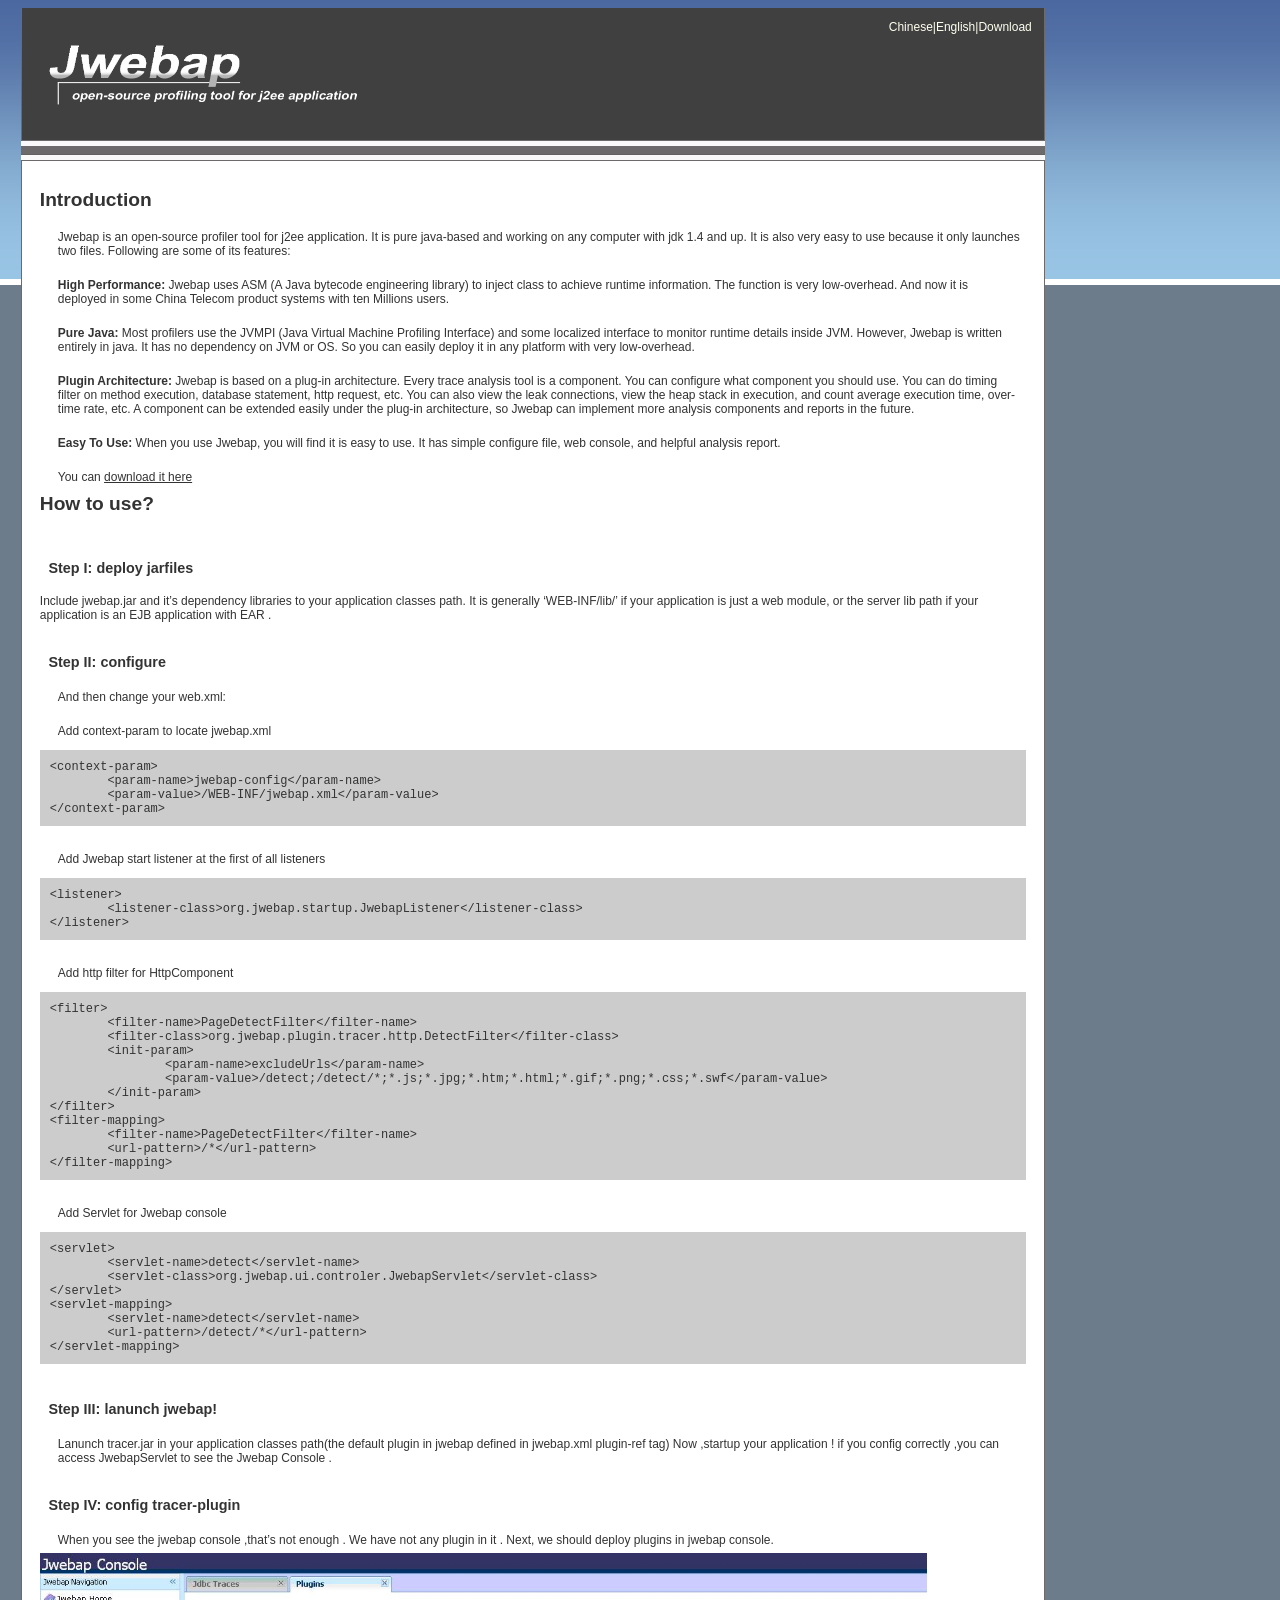
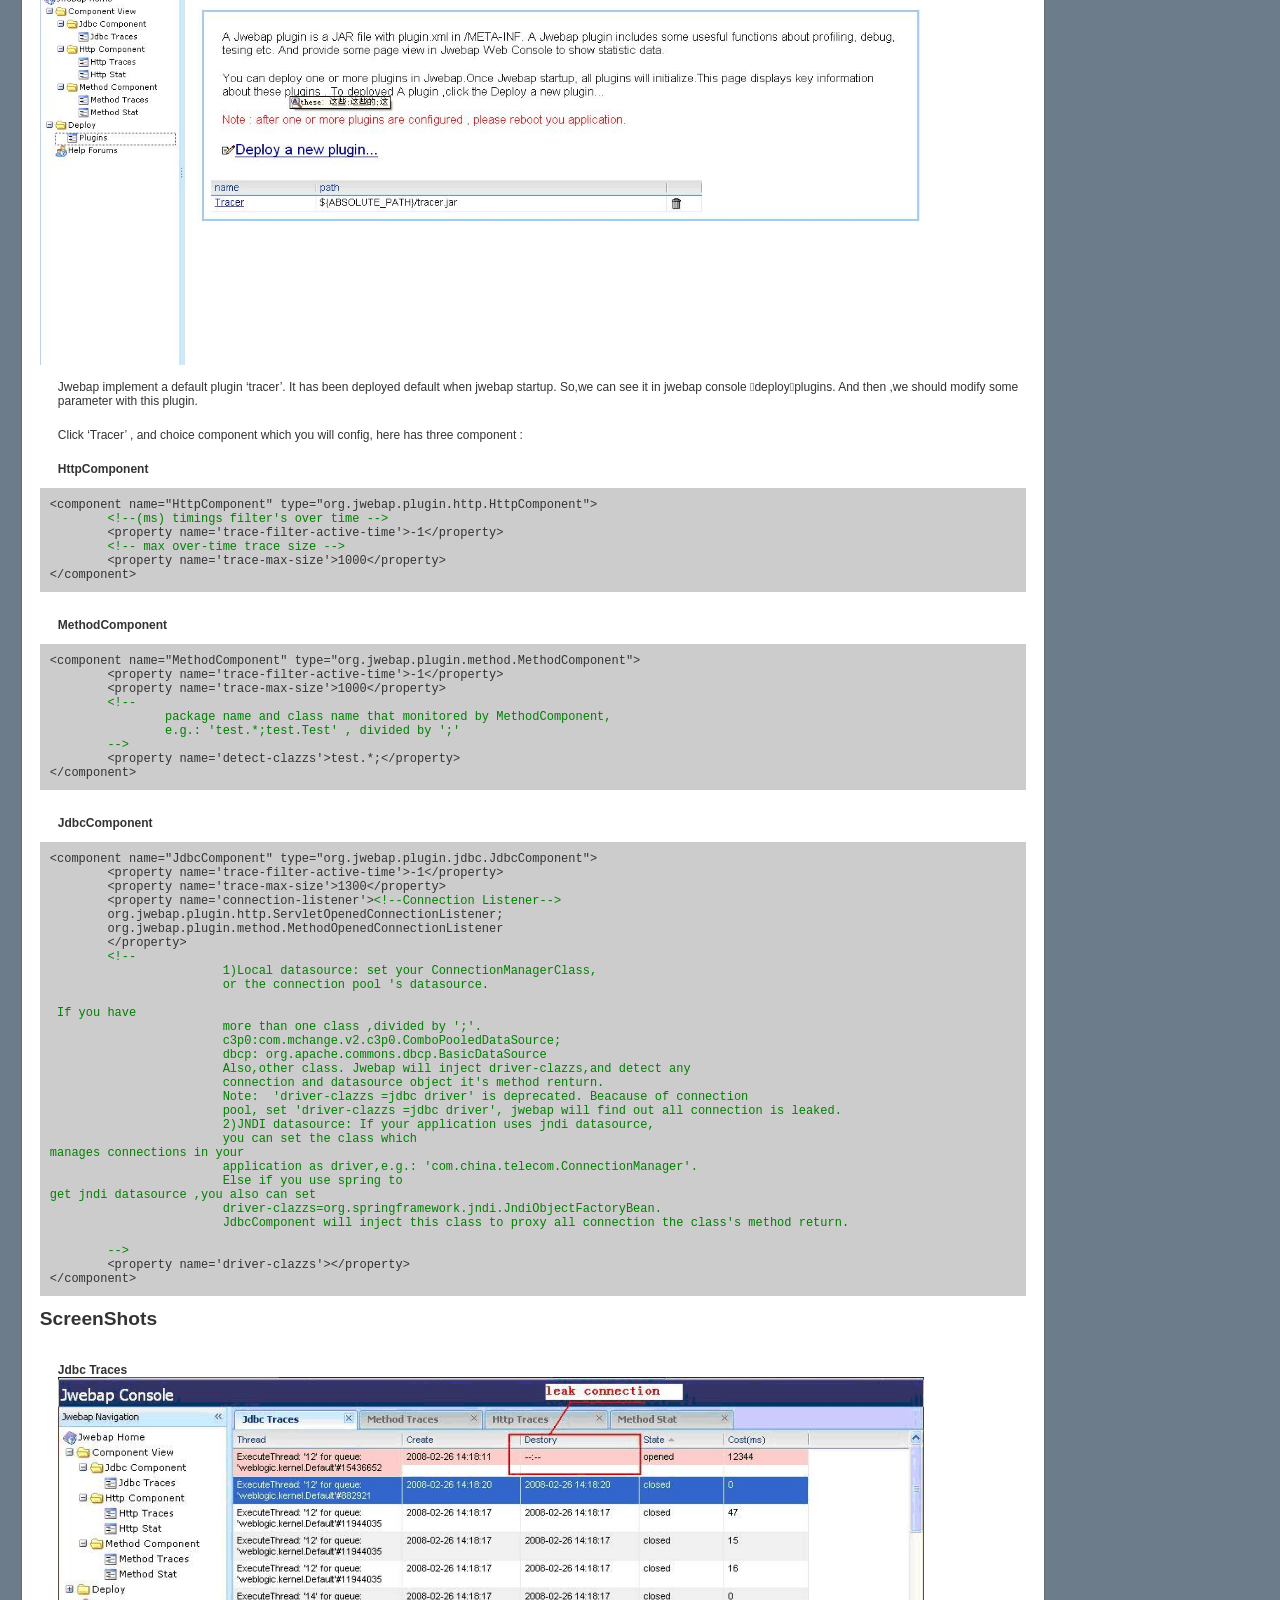
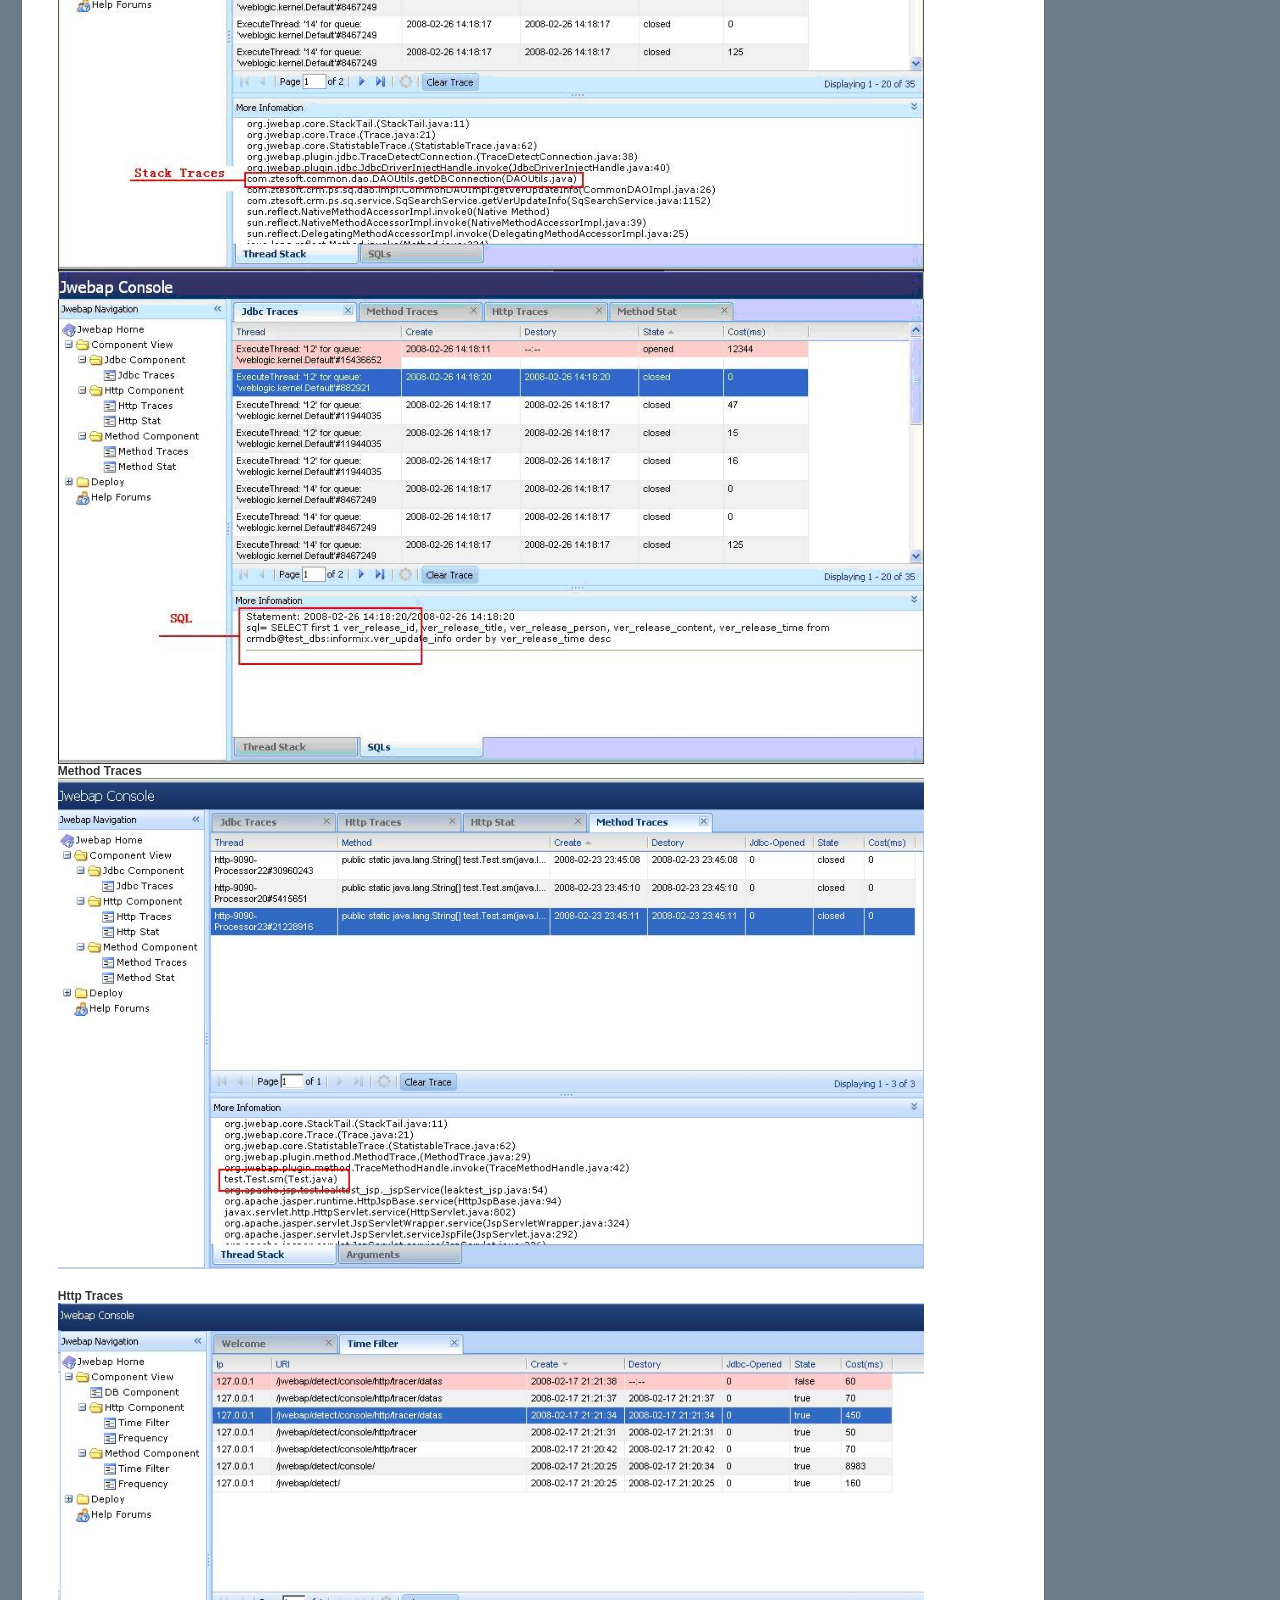
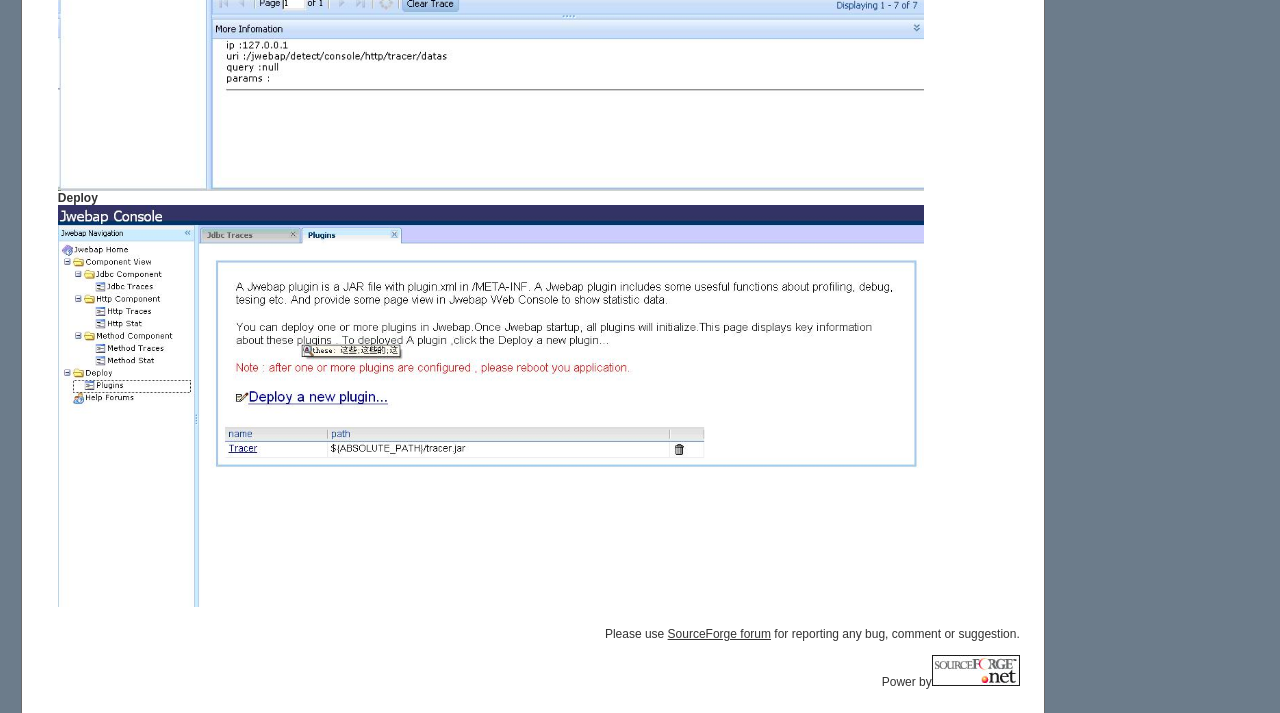
<file: comment/web site/index.html>
<!DOCTYPE html PUBLIC "-//W3C//DTD XHTML 1.0 Transitional//EN" "http://www.w3.org/TR/xhtml1/DTD/xhtml1-transitional.dtd">

<html>
<head>
<title>Jwebap</title>
<meta http-equiv="Content-Type" content="text/html; charset=utf-8" />
<link rel="stylesheet" href="css/styles.css" />
</head>
<body>

<div id="conteneur">


<div id="header">
<img  width="350px" height="100px"  src="images/Logo.png" style="float:left"/> 
<div id="link" align="right" >
<a href='index_zh.html'>Chinese</a>|<a href='index.html'>English</a>|<a href="http://sourceforge.net/project/showfiles.php?group_id=210919">Download</a>
</div>

</div>

<div id="haut"></div>

<div id="centre">
<h1>Introduction</h1>
<p>
Jwebap is an open-source profiler tool for j2ee application. It is pure java-based and working on any computer with jdk 1.4 and up. It is also very easy to use because it only launches two files. Following are some of its features:
</p>
<p>
<br/>
<strong>High Performance:</strong> Jwebap uses ASM (A Java bytecode engineering library) to inject class to achieve runtime information. The function is very low-overhead.And now it is deployed in some China Telecom product systems with ten Millions users.
</p>
<p>
<br/>
<strong>Pure Java:</strong> Most profilers use the JVMPI (Java Virtual Machine Profiling Interface) and some localized interface to monitor runtime details inside JVM. However, Jwebap is written entirely in java. It has no dependency on JVM or OS. So you can easily deploy it in any platform with very low-overhead.
</p>
<p>
<br/>
<strong>Plugin Architecture:</strong> Jwebap is based on a plug-in architecture. Every trace analysis tool is a component. You can configure what component you should use. You can do timing filter on method execution, database statement, http request, etc. You can also view the leak connections, view the heap stack in execution, and count average execution time, over-time rate, etc. A component can be extended easily under the plug-in architecture, so Jwebap can implement more analysis components and reports in the future.
</p>
<p>
<br/>
<strong>Easy To Use:</strong> When you use Jwebap, you will find it is easy to use. It has simple configure file, web console, and helpful analysis report.
</p>
<p>
<br/>
You can <a href="http://sourceforge.net/project/showfiles.php?group_id=210919" style='text-decoration:underline;'>download it here</a>
</p>
<h1>How to use?</h1>
<p>
<br/>
<h2>Step I: 	deploy jarfiles</h2>
<br/>
Include jwebap.jar and it’s dependency libraries to your application classes path. It is generally ‘WEB-INF/lib/’ if your application is just a web module, or the server lib path if your application is an EJB application with EAR .
</p>
<p>
<br/>
<h2>Step II:		configure</h2>
</p>
<p>
<br/>
And then change your web.xml:
</p>
<p>
<br/>Add context-param to locate jwebap.xml
</p>
<pre>
&lt;context-param&gt;
	&lt;param-name&gt;jwebap-config&lt;/param-name&gt;
	&lt;param-value&gt;/WEB-INF/jwebap.xml&lt;/param-value&gt;
&lt;/context-param&gt;
</pre>
<p>
<br/>Add Jwebap start listener at the first of all listeners
</p>
<pre>
&lt;listener&gt;	
	&lt;listener-class&gt;org.jwebap.startup.JwebapListener&lt;/listener-class&gt;	
&lt;/listener&gt;
</pre>
<p>
<br/>Add http filter for HttpComponent
</p>
<pre>
&lt;filter&gt;
	&lt;filter-name&gt;PageDetectFilter&lt;/filter-name&gt;
	&lt;filter-class&gt;org.jwebap.plugin.tracer.http.DetectFilter&lt;/filter-class&gt;
	&lt;init-param&gt;
		&lt;param-name&gt;excludeUrls&lt;/param-name&gt;
		&lt;param-value&gt;/detect;/detect/*;*.js;*.jpg;*.htm;*.html;*.gif;*.png;*.css;*.swf&lt;/param-value&gt;
	&lt;/init-param&gt;
&lt;/filter&gt;
&lt;filter-mapping&gt;
	&lt;filter-name&gt;PageDetectFilter&lt;/filter-name&gt;
	&lt;url-pattern&gt;/*&lt;/url-pattern&gt;
&lt;/filter-mapping&gt;
</pre>
<p>
<br/>Add Servlet for Jwebap console
</p>
<pre>
&lt;servlet&gt;
	&lt;servlet-name&gt;detect&lt;/servlet-name&gt;
	&lt;servlet-class&gt;org.jwebap.ui.controler.JwebapServlet&lt;/servlet-class&gt;	
&lt;/servlet&gt;
&lt;servlet-mapping&gt;
	&lt;servlet-name&gt;detect&lt;/servlet-name&gt;
	&lt;url-pattern&gt;/detect/*&lt;/url-pattern&gt;
&lt;/servlet-mapping&gt;
</pre>

<p>
<br/>
<h2>Step III:	lanunch jwebap!</h2>
</p>
<p>
<br/>
Lanunch tracer.jar in your application classes path(the default plugin in jwebap defined in jwebap.xml plugin-ref tag) Now ,startup your application ! if you config correctly ,you can access JwebapServlet to see the Jwebap Console .
</p> 
<p>
<br/>
<h2>Step IV:	config tracer-plugin</h2>
</p>
<p>
<br/>
When you see the jwebap console ,that’s not enough . We have not any plugin in it . Next, we should deploy plugins in jwebap console.
</p>
<a href='images/deploy.jpg'><img src='images/deploy.jpg' class='screenshot'/></a>
<p>
<br/>
Jwebap implement a default plugin ‘tracer’. It has been deployed default when jwebap startup. So,we can see it in jwebap console deployplugins. And then ,we should modify some parameter with this plugin.
</p>
<p>
<br/>
Click ‘Tracer’ , and choice component which you will config, here has three component :
</p>

<p>
<br/><strong>HttpComponent</strong>
</p>
<pre>
&lt;component name="HttpComponent" type="org.jwebap.plugin.http.HttpComponent"&gt;
	<font color=green>&lt;!--(ms) timings filter's over time --&gt;</font>
	&lt;property name='trace-filter-active-time'&gt;-1&lt;/property&gt;
	<font color=green>&lt;!-- max over-time trace size --&gt;</font>
	&lt;property name='trace-max-size'&gt;1000&lt;/property&gt;
&lt;/component&gt;
</pre>

<p>
<br/><strong>MethodComponent</strong>
</p>
<pre>
&lt;component name="MethodComponent" type="org.jwebap.plugin.method.MethodComponent"&gt;
	&lt;property name='trace-filter-active-time'&gt;-1&lt;/property&gt;
	&lt;property name='trace-max-size'&gt;1000&lt;/property&gt;
	<font color=green>&lt;!--
		package name and class name that monitored by MethodComponent,
		e.g.: 'test.*;test.Test' , divided by ';'
	--&gt;</font>
	&lt;property name='detect-clazzs'&gt;test.*;&lt;/property&gt;
&lt;/component&gt;
</pre>

<p>
<br/><strong>JdbcComponent</strong>
</p>
<pre>
&lt;component name="JdbcComponent" type="org.jwebap.plugin.jdbc.JdbcComponent"&gt;
	&lt;property name='trace-filter-active-time'&gt;-1&lt;/property&gt;
	&lt;property name='trace-max-size'&gt;1300&lt;/property&gt;
	&lt;property name='connection-listener'&gt;<font color=green>&lt;!--Connection Listener--&gt;</font>
	org.jwebap.plugin.http.ServletOpenedConnectionListener;
	org.jwebap.plugin.method.MethodOpenedConnectionListener
	&lt;/property&gt;
	<font color=green>&lt;!--
			1)Local datasource: set your ConnectionManagerClass,
			or the connection pool 's datasource.  If you have 
			more than one class ,divided by ';'.
			c3p0:com.mchange.v2.c3p0.ComboPooledDataSource; 
			dbcp: org.apache.commons.dbcp.BasicDataSource
			Also,other class. Jwebap will inject driver-clazzs,and detect any 
			connection and datasource object it's method renturn.
			Note:  'driver-clazzs =jdbc driver' is deprecated. Beacause of connection
			pool, set 'driver-clazzs =jdbc driver', jwebap will find out all connection is leaked.
			2)JNDI datasource: If your application uses jndi datasource,
			you can set the class which manages connections in your 
			application as driver,e.g.: 'com.china.telecom.ConnectionManager'.
			Else if you use spring to get jndi datasource ,you also can set 
			driver-clazzs=org.springframework.jndi.JndiObjectFactoryBean.
			JdbcComponent will inject this class to proxy all connection the class's method return.
		
	--&gt;</font>
	&lt;property name='driver-clazzs'&gt;&lt;/property&gt;
&lt;/component&gt;
</pre>

<h1>ScreenShots</h1>
<p>
<br/><strong>Jdbc Traces</strong><br/>
<a href='images/jwebap-jdbc-1.jpg'><img src='images/jwebap-jdbc-1.jpg' class='screenshot' /></a>
<a href='images/jwebap-jdbc-2.jpg'><img src='images/jwebap-jdbc-2.jpg' class='screenshot' /></a>

<br/><strong>Method Traces</strong><br/>
<a href='images/jwebap-method.jpg'><img src='images/jwebap-method.jpg' class='screenshot'/></a>
<p>

<br/><strong>Http Traces</strong><br/>
<a href='images/jwebap-http.jpg'><img src='images/jwebap-http.jpg' class='screenshot' /></a>

<br/><strong>Deploy</strong><br/>
<a href='images/deploy.jpg'><img src='images/deploy.jpg' class='screenshot' /></a>

<p align=right>
<br>
Please use
<a href="http://sourceforge.net/forum/?group_id=210919">SourceForge forum</a>
for reporting any bug, comment or suggestion.
<br/><br/>
Power by<a target="_blank" href="http://sourceforge.net" target="_blank"><img src="images/sourceforge.jpg" border="0" /></a>

</p>
</div>

<!--
<div id="pied">java.sizeOf is a project of <a href="http://www.incodice.it">InCodice</a> - Design by <a href="http://nicolas.freezee.org">Nicolas Fafchamps</a></div>
-->
</div>
</body>
</html>
</file>
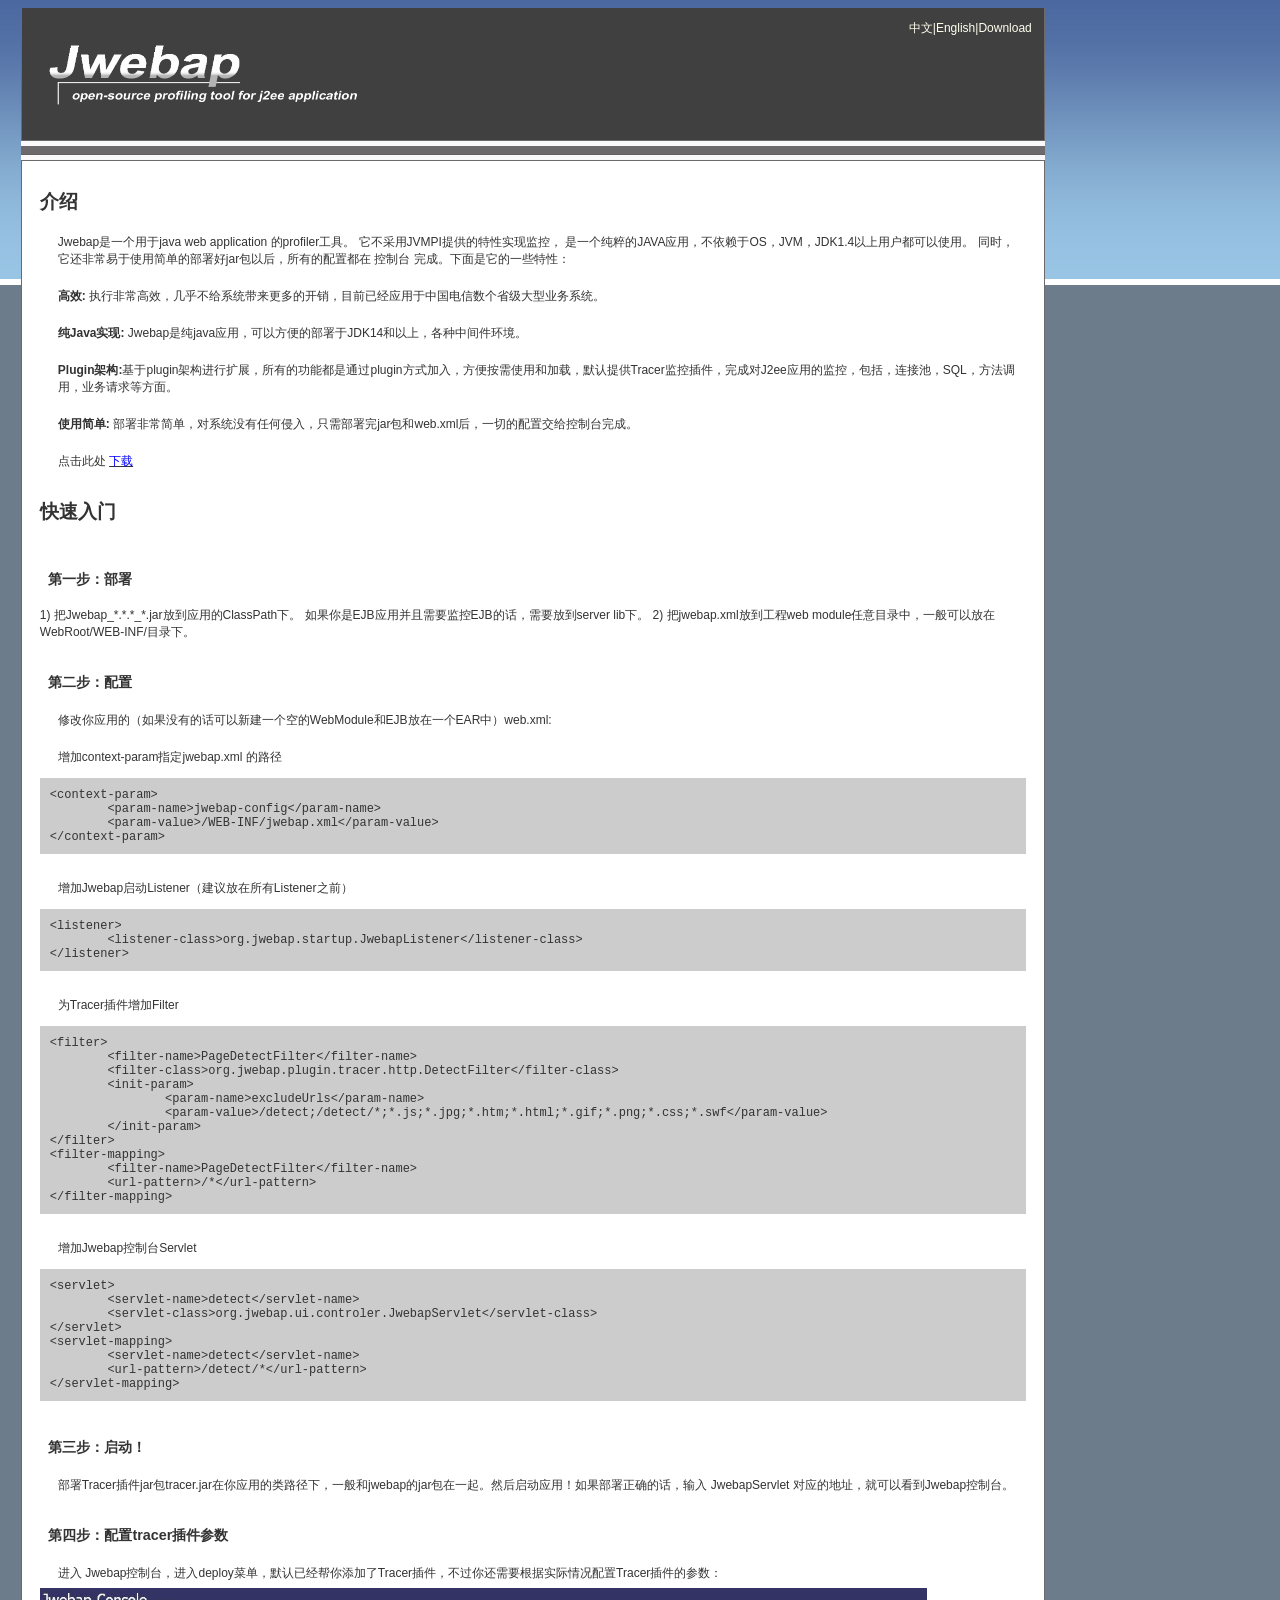
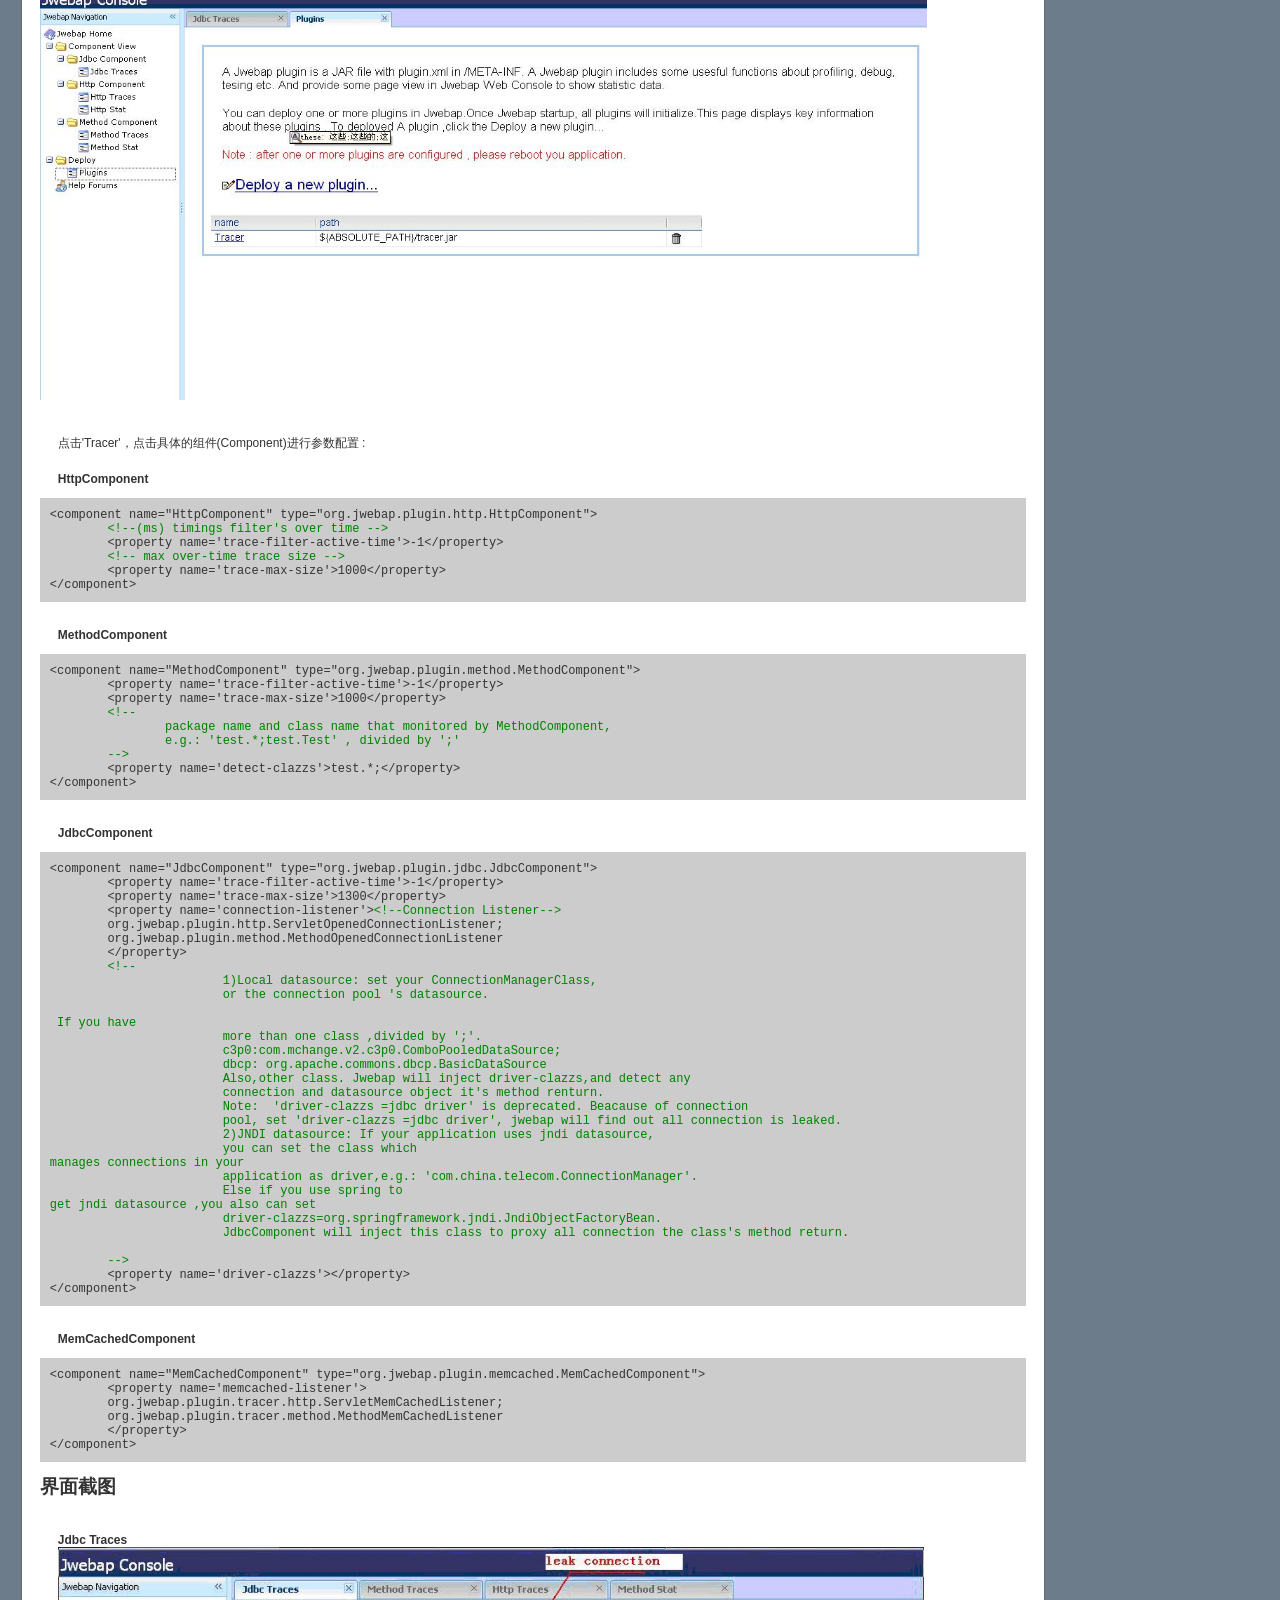
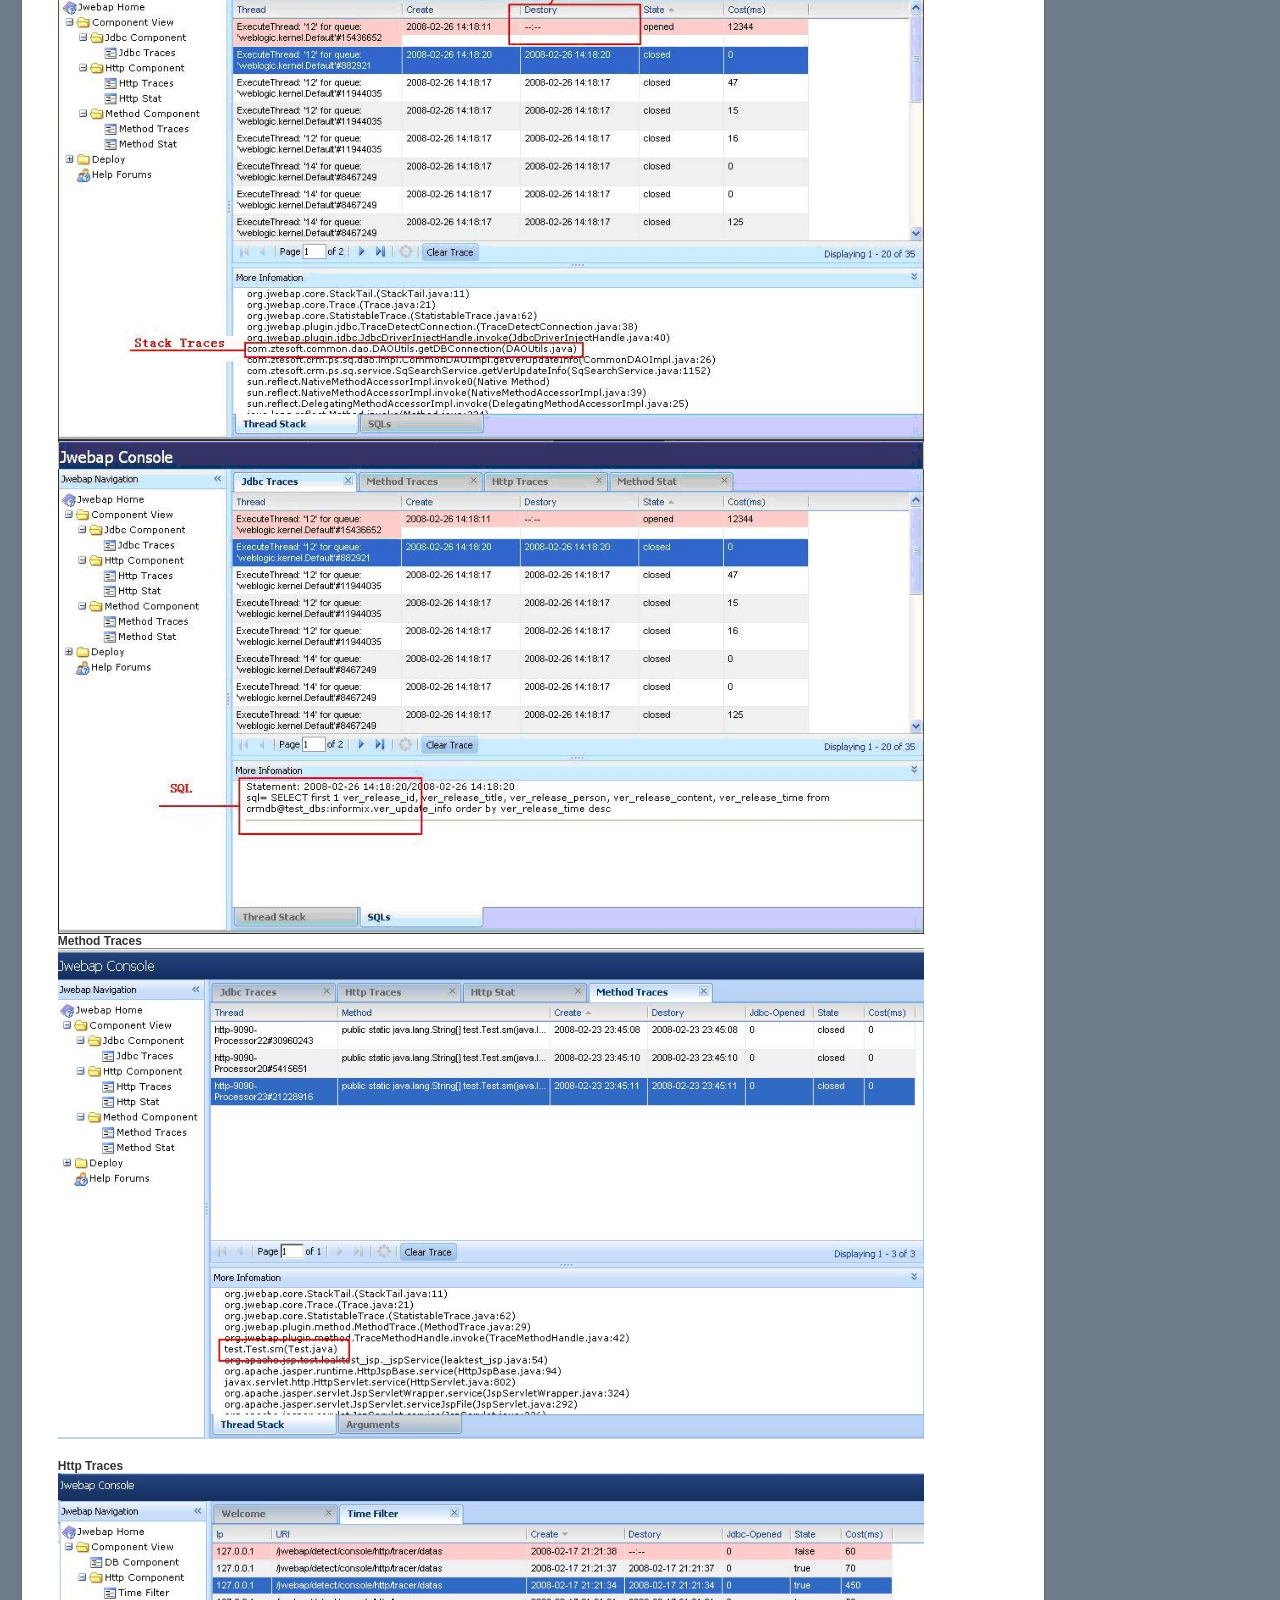
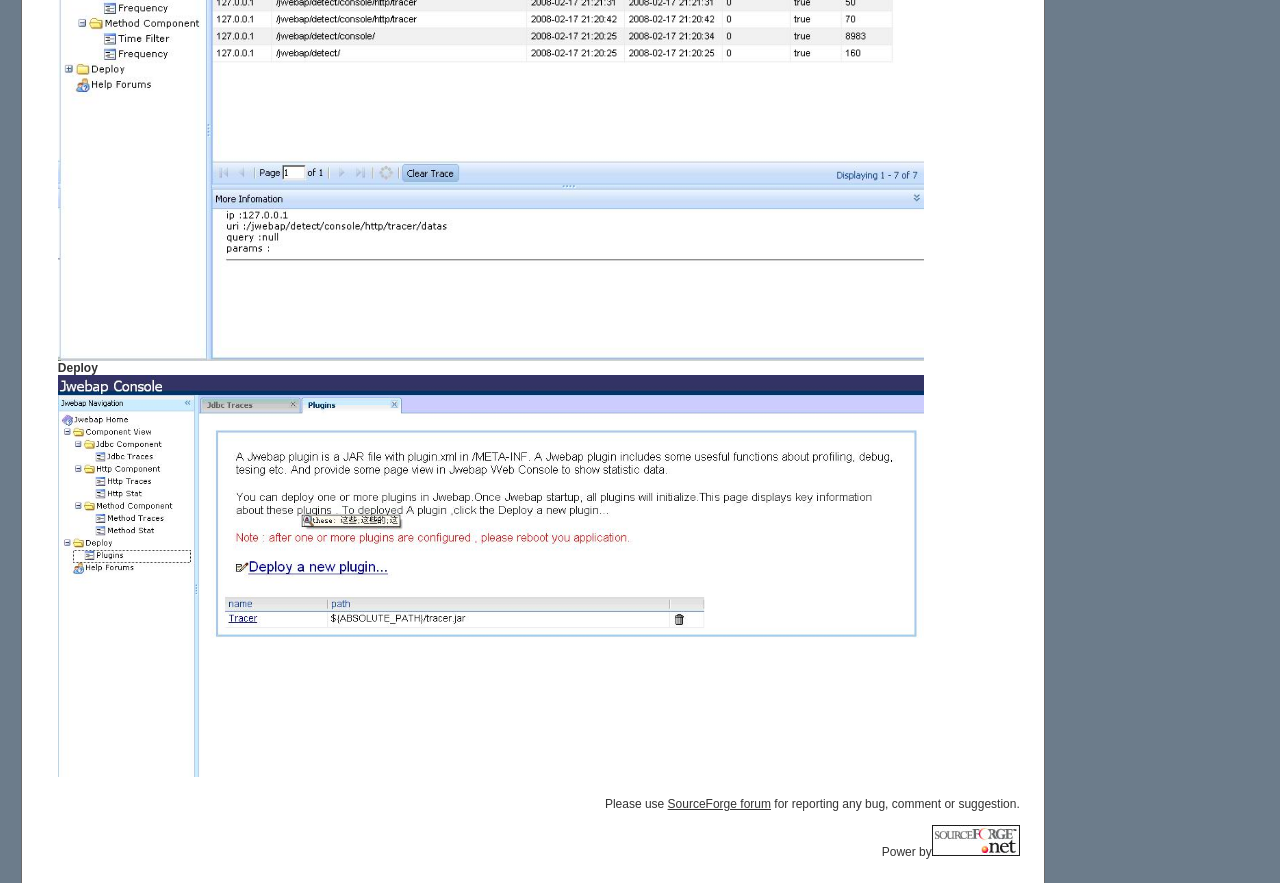
<file: comment/web site/index_zh.html>
<!DOCTYPE html PUBLIC "-//W3C//DTD XHTML 1.0 Transitional//EN" "http://www.w3.org/TR/xhtml1/DTD/xhtml1-transitional.dtd">

<html>
<head>
<title>Jwebap</title>
<meta http-equiv="Content-Type" content="text/html; charset=utf-8" />
<link rel="stylesheet" href="css/styles.css" />
</head>
<body>

<div id="conteneur">


<div id="header">
<img  width="350px" height="100px"  src="images/Logo.png" style="float:left"/> 
<div id="link" align="right" >
<a href='index_zh.html'>中文</a>|<a href='index.html'>English</a>|<a href="http://sourceforge.net/project/showfiles.php?group_id=210919">Download</a>
</div>

</div>

<div id="haut"></div>

<div id="centre">
<h1>介绍</h1>
<p> 
Jwebap是一个用于java web application 的profiler工具。 它不采用JVMPI提供的特性实现监控，
是一个纯粹的JAVA应用，不依赖于OS，JVM，JDK1.4以上用户都可以使用。
同时，它还非常易于使用简单的部署好jar包以后，所有的配置都在控制台完成。下面是它的一些特性：
</p>
<p>
<br/>
<strong>高效:</strong> 
执行非常高效，几乎不给系统带来更多的开销，目前已经应用于中国电信数个省级大型业务系统。
</p>
<p>
<br/>
<strong>纯Java实现:</strong> Jwebap是纯java应用，可以方便的部署于JDK14和以上，各种中间件环境。
</p>
<p>
<br/>
<strong>Plugin架构:</strong>基于plugin架构进行扩展，所有的功能都是通过plugin方式加入，方便按需使用和加载，默认提供Tracer监控插件，完成对J2ee应用的监控，包括，连接池，SQL，方法调用，业务请求等方面。
</p>
<p>
<br/>
<strong>使用简单:</strong> 部署非常简单，对系统没有任何侵入，只需部署完jar包和web.xml后，一切的配置交给控制台完成。
</p>
<p>
<br/>
点击此处 <a href="http://sourceforge.net/project/showfiles.php?group_id=210919" style='text-decoration:underline;'><font color=blue>下载</font></a> 
</p><p>&nbsp;</p>  
   
<h1>快速入门</h1>
<p>
<br/>
<h2>第一步：部署</h2>
<br/> 
1) 把Jwebap_*.*.*_*.jar放到应用的ClassPath下。如果你是EJB应用并且需要监控EJB的话，需要放到server lib下。 
2) 把jwebap.xml放到工程web module任意目录中，一般可以放在WebRoot/WEB-INF/目录下。 
</p>
<p>
<br/>
<h2>第二步：配置</h2>
</p>
<p>
<br/>
修改你应用的（如果没有的话可以新建一个空的WebModule和EJB放在一个EAR中）web.xml:
</p>
<p>
<br/>增加context-param指定jwebap.xml的路径        
</p>
<pre>
&lt;context-param&gt;
	&lt;param-name&gt;jwebap-config&lt;/param-name&gt;
	&lt;param-value&gt;/WEB-INF/jwebap.xml&lt;/param-value&gt;
&lt;/context-param&gt;
</pre>
<p>
<br/>增加Jwebap启动Listener（建议放在所有Listener之前）
</p>
<pre>
&lt;listener&gt;	
	&lt;listener-class&gt;org.jwebap.startup.JwebapListener&lt;/listener-class&gt;	
&lt;/listener&gt;
</pre>
<p>
<br/>为Tracer插件增加Filter
</p>
<pre>
&lt;filter&gt;
	&lt;filter-name&gt;PageDetectFilter&lt;/filter-name&gt;
	&lt;filter-class&gt;org.jwebap.plugin.tracer.http.DetectFilter&lt;/filter-class&gt;
	&lt;init-param&gt;
		&lt;param-name&gt;excludeUrls&lt;/param-name&gt;
		&lt;param-value&gt;/detect;/detect/*;*.js;*.jpg;*.htm;*.html;*.gif;*.png;*.css;*.swf&lt;/param-value&gt;
	&lt;/init-param&gt;
&lt;/filter&gt;
&lt;filter-mapping&gt;
	&lt;filter-name&gt;PageDetectFilter&lt;/filter-name&gt;
	&lt;url-pattern&gt;/*&lt;/url-pattern&gt;
&lt;/filter-mapping&gt;
</pre>
<p>
<br/>增加Jwebap控制台Servlet
</p>
<pre>
&lt;servlet&gt;
	&lt;servlet-name&gt;detect&lt;/servlet-name&gt;
	&lt;servlet-class&gt;org.jwebap.ui.controler.JwebapServlet&lt;/servlet-class&gt;	
&lt;/servlet&gt;
&lt;servlet-mapping&gt;
	&lt;servlet-name&gt;detect&lt;/servlet-name&gt;
	&lt;url-pattern&gt;/detect/*&lt;/url-pattern&gt;
&lt;/servlet-mapping&gt;
</pre>

<p>
<br/>
<h2>第三步：启动！</h2>
</p>
<p>
<br/> 
部署Tracer插件jar包tracer.jar在你应用的类路径下，一般和jwebap的jar包在一起。然后启动应用！如果部署正确的话，输入 JwebapServlet 对应的地址，就可以看到Jwebap控制台。
</p> 
<p>
<br/>
<h2>第四步：配置tracer插件参数</h2>
</p>
<p>
<br/>
进入Jwebap控制台，进入deploy菜单，默认已经帮你添加了Tracer插件，不过你还需要根据实际情况配置Tracer插件的参数：
</p>
<a href='images/deploy.jpg'><img src='images/deploy.jpg' class='screenshot'/></a>
<p>
<br/>
</p>
<p>
<br/>
点击'Tracer'，点击具体的组件(Component)进行参数配置 :
</p>

<p>
<br/><strong>HttpComponent</strong>
</p>
<pre>
&lt;component name="HttpComponent" type="org.jwebap.plugin.http.HttpComponent"&gt;
	<font color=green>&lt;!--(ms) timings filter's over time --&gt;</font>
	&lt;property name='trace-filter-active-time'&gt;-1&lt;/property&gt;
	<font color=green>&lt;!-- max over-time trace size --&gt;</font>
	&lt;property name='trace-max-size'&gt;1000&lt;/property&gt;
&lt;/component&gt;
</pre>

<p>
<br/><strong>MethodComponent</strong>
</p>
<pre>
&lt;component name="MethodComponent" type="org.jwebap.plugin.method.MethodComponent"&gt;
	&lt;property name='trace-filter-active-time'&gt;-1&lt;/property&gt;
	&lt;property name='trace-max-size'&gt;1000&lt;/property&gt;
	<font color=green>&lt;!--
		package name and class name that monitored by MethodComponent,
		e.g.: 'test.*;test.Test' , divided by ';'
	--&gt;</font>
	&lt;property name='detect-clazzs'&gt;test.*;&lt;/property&gt;
&lt;/component&gt;
</pre>

<p>
<br/><strong>JdbcComponent</strong>
</p>
<pre>
&lt;component name="JdbcComponent" type="org.jwebap.plugin.jdbc.JdbcComponent"&gt;
	&lt;property name='trace-filter-active-time'&gt;-1&lt;/property&gt;
	&lt;property name='trace-max-size'&gt;1300&lt;/property&gt;
	&lt;property name='connection-listener'&gt;<font color=green>&lt;!--Connection Listener--&gt;</font>
	org.jwebap.plugin.http.ServletOpenedConnectionListener;
	org.jwebap.plugin.method.MethodOpenedConnectionListener
	&lt;/property&gt;
	<font color=green>&lt;!--
			1)Local datasource: set your ConnectionManagerClass,
			or the connection pool 's datasource.  If you have 
			more than one class ,divided by ';'.
			c3p0:com.mchange.v2.c3p0.ComboPooledDataSource; 
			dbcp: org.apache.commons.dbcp.BasicDataSource
			Also,other class. Jwebap will inject driver-clazzs,and detect any 
			connection and datasource object it's method renturn.
			Note:  'driver-clazzs =jdbc driver' is deprecated. Beacause of connection
			pool, set 'driver-clazzs =jdbc driver', jwebap will find out all connection is leaked.
			2)JNDI datasource: If your application uses jndi datasource,
			you can set the class which manages connections in your 
			application as driver,e.g.: 'com.china.telecom.ConnectionManager'.
			Else if you use spring to get jndi datasource ,you also can set 
			driver-clazzs=org.springframework.jndi.JndiObjectFactoryBean.
			JdbcComponent will inject this class to proxy all connection the class's method return.
		
	--&gt;</font>
	&lt;property name='driver-clazzs'&gt;&lt;/property&gt;
&lt;/component&gt;
</pre>

<p>
<br/><strong>MemCachedComponent</strong>
</p>
<pre>
&lt;component name="MemCachedComponent" type="org.jwebap.plugin.memcached.MemCachedComponent"&gt;
	&lt;property name='memcached-listener'&gt;
	org.jwebap.plugin.tracer.http.ServletMemCachedListener;
	org.jwebap.plugin.tracer.method.MethodMemCachedListener
	&lt;/property&gt;
&lt;/component&gt;
</pre>

<h1>界面截图</h1>
<p>
<br/><strong>Jdbc Traces</strong><br/>
<a href='images/jwebap-jdbc-1.jpg'><img src='images/jwebap-jdbc-1.jpg' class='screenshot' /></a>
<a href='images/jwebap-jdbc-2.jpg'><img src='images/jwebap-jdbc-2.jpg' class='screenshot' /></a>

<br/><strong>Method Traces</strong><br/>
<a href='images/jwebap-method.jpg'><img src='images/jwebap-method.jpg' class='screenshot'/></a>
<p>

<br/><strong>Http Traces</strong><br/>
<a href='images/jwebap-http.jpg'><img src='images/jwebap-http.jpg' class='screenshot' /></a>

<br/><strong>Deploy</strong><br/>
<a href='images/deploy.jpg'><img src='images/deploy.jpg' class='screenshot' /></a>

<p align=right>
<br>
Please use
<a href="http://sourceforge.net/forum/?group_id=210919">SourceForge forum</a>
for reporting any bug, comment or suggestion.
<br/><br/>
Power by<a target="_blank" href="http://sourceforge.net" target="_blank"><img src="images/sourceforge.jpg" border="0" /></a>

</p>
</div>

<!--
<div id="pied">java.sizeOf is a project of <a href="http://www.incodice.it">InCodice</a> - Design by <a href="http://nicolas.freezee.org">Nicolas Fafchamps</a></div>
-->
</div>
</body>
</html>
</file>
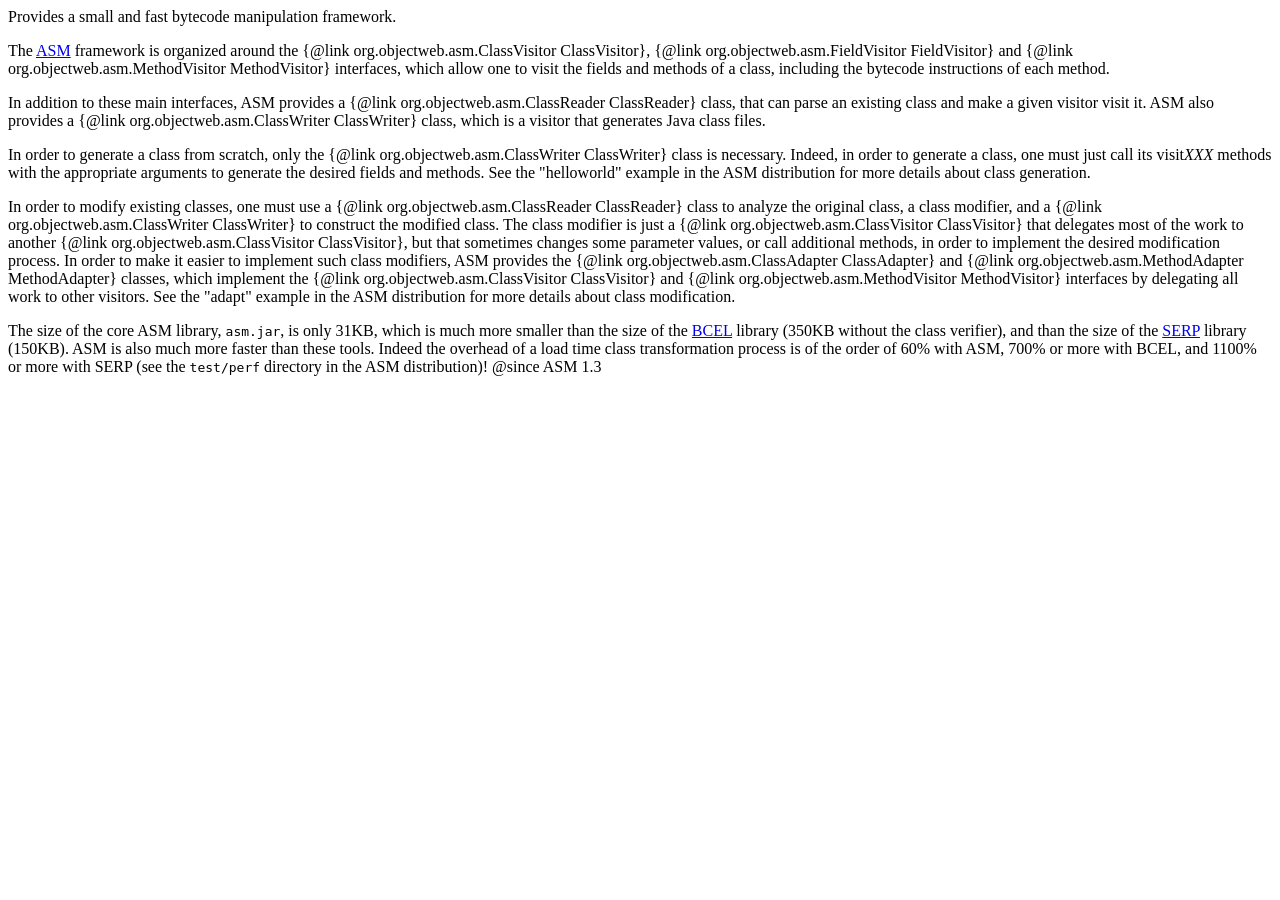
<file: source/src/main/java/thirdparty-src/org/jwebap/asm/package.html>
<html>
<!--
 * ASM: a very small and fast Java bytecode manipulation framework
 * Copyright (c) 2000-2005 INRIA, France Telecom
 * All rights reserved.
 *
 * Redistribution and use in source and binary forms, with or without
 * modification, are permitted provided that the following conditions
 * are met:
 * 1. Redistributions of source code must retain the above copyright
 *    notice, this list of conditions and the following disclaimer.
 * 2. Redistributions in binary form must reproduce the above copyright
 *    notice, this list of conditions and the following disclaimer in the
 *    documentation and/or other materials provided with the distribution.
 * 3. Neither the name of the copyright holders nor the names of its
 *    contributors may be used to endorse or promote products derived from
 *    this software without specific prior written permission.
 *
 * THIS SOFTWARE IS PROVIDED BY THE COPYRIGHT HOLDERS AND CONTRIBUTORS "AS IS"
 * AND ANY EXPRESS OR IMPLIED WARRANTIES, INCLUDING, BUT NOT LIMITED TO, THE
 * IMPLIED WARRANTIES OF MERCHANTABILITY AND FITNESS FOR A PARTICULAR PURPOSE
 * ARE DISCLAIMED. IN NO EVENT SHALL THE COPYRIGHT OWNER OR CONTRIBUTORS BE
 * LIABLE FOR ANY DIRECT, INDIRECT, INCIDENTAL, SPECIAL, EXEMPLARY, OR
 * CONSEQUENTIAL DAMAGES (INCLUDING, BUT NOT LIMITED TO, PROCUREMENT OF
 * SUBSTITUTE GOODS OR SERVICES; LOSS OF USE, DATA, OR PROFITS; OR BUSINESS
 * INTERRUPTION) HOWEVER CAUSED AND ON ANY THEORY OF LIABILITY, WHETHER IN
 * CONTRACT, STRICT LIABILITY, OR TORT (INCLUDING NEGLIGENCE OR OTHERWISE)
 * ARISING IN ANY WAY OUT OF THE USE OF THIS SOFTWARE, EVEN IF ADVISED OF
 * THE POSSIBILITY OF SUCH DAMAGE.
-->
<body>
Provides a small and fast bytecode manipulation framework.

<p>
The <a href="http://www.objectweb.org/asm">ASM</a> framework is organized
around the {@link org.objectweb.asm.ClassVisitor ClassVisitor}, 
{@link org.objectweb.asm.FieldVisitor FieldVisitor} and 
{@link org.objectweb.asm.MethodVisitor MethodVisitor} interfaces, which allow
one to visit the fields and methods of a class, including the bytecode 
instructions of each method.

<p>
In addition to these main interfaces, ASM provides a {@link
org.objectweb.asm.ClassReader ClassReader} class, that can parse an
existing class and make a given visitor visit it. ASM also provides
a {@link org.objectweb.asm.ClassWriter ClassWriter} class, which is
a visitor that generates Java class files.

<p>
In order to generate a class from scratch, only the {@link
org.objectweb.asm.ClassWriter ClassWriter} class is necessary. Indeed,
in order to generate a class, one must just call its visit<i>XXX</i>
methods with the appropriate arguments to generate the desired fields
and methods. See the "helloworld" example in the ASM distribution for
more details about class generation.

<p>
In order to modify existing classes, one must use a {@link
org.objectweb.asm.ClassReader ClassReader} class to analyze
the original class, a class modifier, and a {@link org.objectweb.asm.ClassWriter
ClassWriter} to construct the modified class. The class modifier
is just a {@link org.objectweb.asm.ClassVisitor ClassVisitor}
that delegates most of the work to another {@link org.objectweb.asm.ClassVisitor
ClassVisitor}, but that sometimes changes some parameter values,
or call additional methods, in order to implement the desired
modification process. In order to make it easier to implement such
class modifiers, ASM provides the {@link org.objectweb.asm.ClassAdapter
ClassAdapter} and {@link org.objectweb.asm.MethodAdapter MethodAdapter}
classes, which implement the {@link org.objectweb.asm.ClassVisitor ClassVisitor} 
and {@link org.objectweb.asm.MethodVisitor MethodVisitor} interfaces by 
delegating all work to other visitors. See the "adapt" example in the ASM 
distribution for more details about class modification.

<p>
The size of the core ASM library, <tt>asm.jar</tt>, is only 31KB, which is much
more smaller than
the size of the <a href="http://jakarta.apache.org/bcel">BCEL</a> library (350KB
without the class verifier), and than the size of the
<a href="http://serp.sourceforge.net">SERP</a> library (150KB). ASM is also
much more faster than these tools. Indeed the overhead of a load time class
transformation process is of the order of 60% with ASM, 700% or more with BCEL,
and 1100% or more with SERP (see the <tt>test/perf</tt> directory in the ASM
distribution)!

@since ASM 1.3
</body>
</html>
</file>
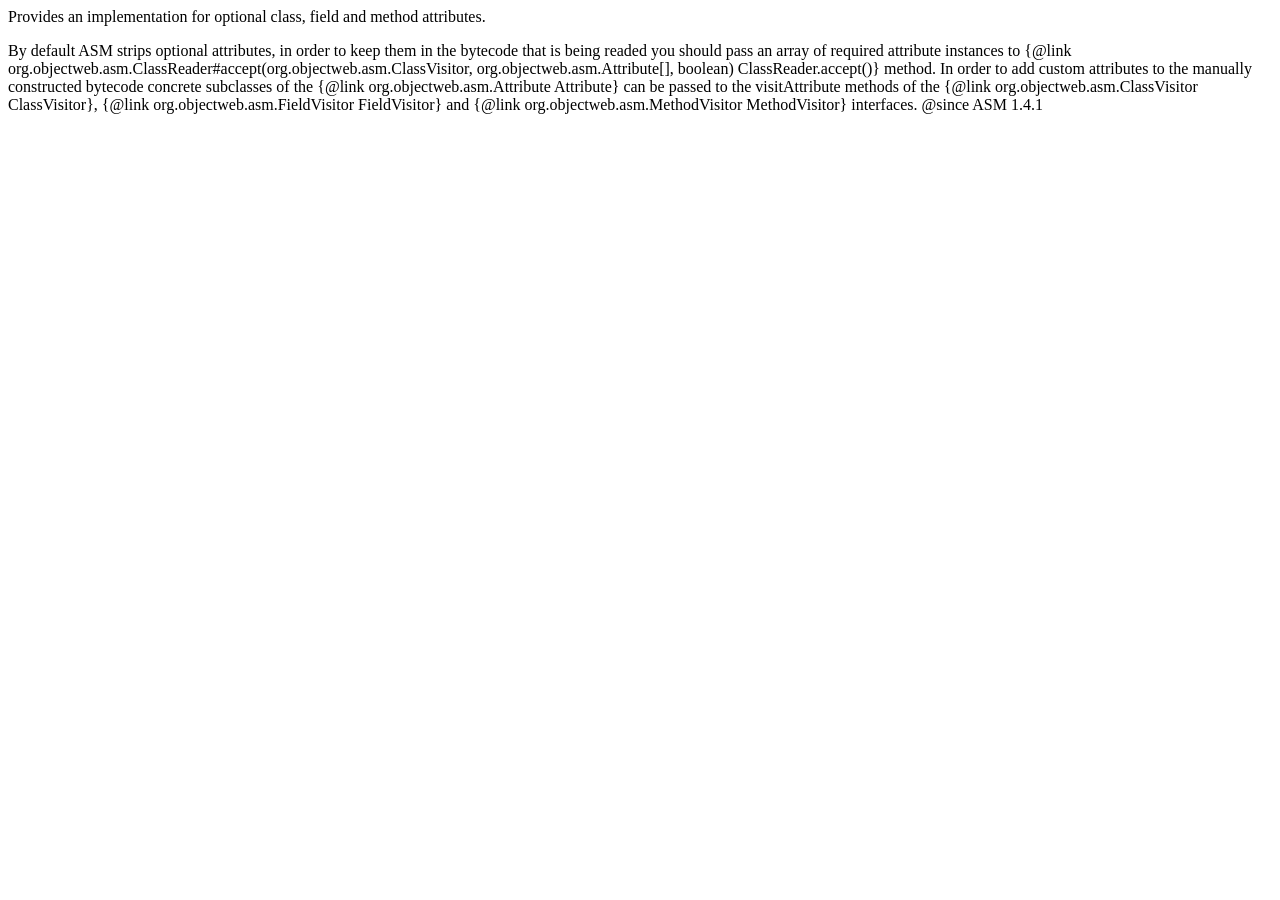
<file: source/src/main/java/thirdparty-src/org/jwebap/asm/attrs/package.html>
<html>
<!--
 * ASM: a very small and fast Java bytecode manipulation framework
 * Copyright (c) 2000-2005 INRIA, France Telecom
 * All rights reserved.
 *
 * Redistribution and use in source and binary forms, with or without
 * modification, are permitted provided that the following conditions
 * are met:
 * 1. Redistributions of source code must retain the above copyright
 *    notice, this list of conditions and the following disclaimer.
 * 2. Redistributions in binary form must reproduce the above copyright
 *    notice, this list of conditions and the following disclaimer in the
 *    documentation and/or other materials provided with the distribution.
 * 3. Neither the name of the copyright holders nor the names of its
 *    contributors may be used to endorse or promote products derived from
 *    this software without specific prior written permission.
 *
 * THIS SOFTWARE IS PROVIDED BY THE COPYRIGHT HOLDERS AND CONTRIBUTORS "AS IS"
 * AND ANY EXPRESS OR IMPLIED WARRANTIES, INCLUDING, BUT NOT LIMITED TO, THE
 * IMPLIED WARRANTIES OF MERCHANTABILITY AND FITNESS FOR A PARTICULAR PURPOSE
 * ARE DISCLAIMED. IN NO EVENT SHALL THE COPYRIGHT OWNER OR CONTRIBUTORS BE
 * LIABLE FOR ANY DIRECT, INDIRECT, INCIDENTAL, SPECIAL, EXEMPLARY, OR
 * CONSEQUENTIAL DAMAGES (INCLUDING, BUT NOT LIMITED TO, PROCUREMENT OF
 * SUBSTITUTE GOODS OR SERVICES; LOSS OF USE, DATA, OR PROFITS; OR BUSINESS
 * INTERRUPTION) HOWEVER CAUSED AND ON ANY THEORY OF LIABILITY, WHETHER IN
 * CONTRACT, STRICT LIABILITY, OR TORT (INCLUDING NEGLIGENCE OR OTHERWISE)
 * ARISING IN ANY WAY OUT OF THE USE OF THIS SOFTWARE, EVEN IF ADVISED OF
 * THE POSSIBILITY OF SUCH DAMAGE.
-->
<body>
Provides an implementation for optional class, field and method attributes.

<p>

By default ASM strips optional attributes, in order to keep them in
the bytecode that is being readed you should pass an array of required attribute
instances to {@link org.objectweb.asm.ClassReader#accept(org.objectweb.asm.ClassVisitor, org.objectweb.asm.Attribute[], boolean) ClassReader.accept()} method.
In order to add custom attributes to the manually constructed bytecode concrete
subclasses of the {@link org.objectweb.asm.Attribute Attribute} can be passed to 
the visitAttribute methods of the 
{@link org.objectweb.asm.ClassVisitor ClassVisitor}, 
{@link org.objectweb.asm.FieldVisitor FieldVisitor} and
{@link org.objectweb.asm.MethodVisitor MethodVisitor} interfaces.

@since ASM 1.4.1
</body>
</html>
</file>
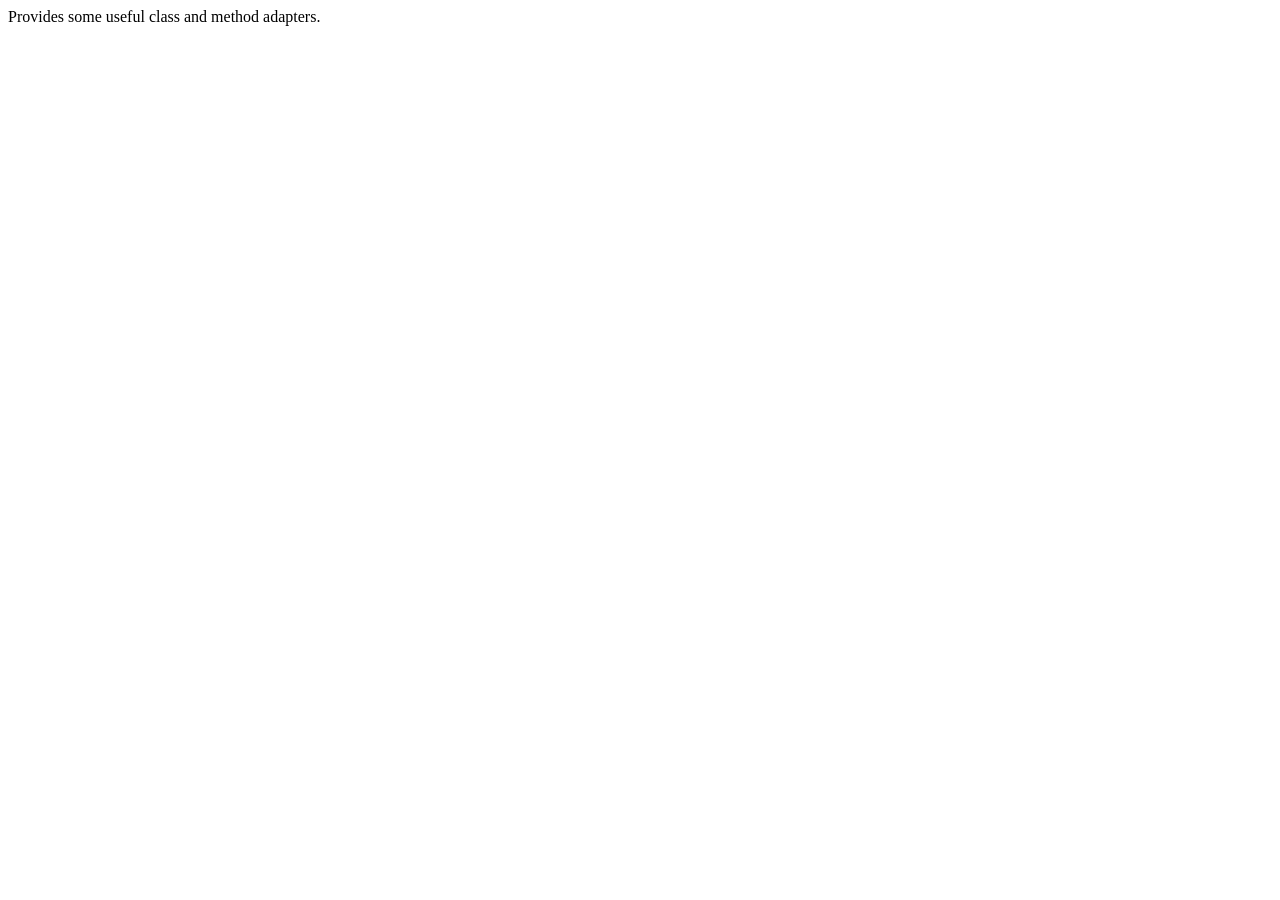
<file: source/src/main/java/thirdparty-src/org/jwebap/asm/commons/package.html>
<html>
<!--
 * ASM: a very small and fast Java bytecode manipulation framework
 * Copyright (c) 2000-2005 INRIA, France Telecom
 * All rights reserved.
 *
 * Redistribution and use in source and binary forms, with or without
 * modification, are permitted provided that the following conditions
 * are met:
 * 1. Redistributions of source code must retain the above copyright
 *    notice, this list of conditions and the following disclaimer.
 * 2. Redistributions in binary form must reproduce the above copyright
 *    notice, this list of conditions and the following disclaimer in the
 *    documentation and/or other materials provided with the distribution.
 * 3. Neither the name of the copyright holders nor the names of its
 *    contributors may be used to endorse or promote products derived from
 *    this software without specific prior written permission.
 *
 * THIS SOFTWARE IS PROVIDED BY THE COPYRIGHT HOLDERS AND CONTRIBUTORS "AS IS"
 * AND ANY EXPRESS OR IMPLIED WARRANTIES, INCLUDING, BUT NOT LIMITED TO, THE
 * IMPLIED WARRANTIES OF MERCHANTABILITY AND FITNESS FOR A PARTICULAR PURPOSE
 * ARE DISCLAIMED. IN NO EVENT SHALL THE COPYRIGHT OWNER OR CONTRIBUTORS BE
 * LIABLE FOR ANY DIRECT, INDIRECT, INCIDENTAL, SPECIAL, EXEMPLARY, OR
 * CONSEQUENTIAL DAMAGES (INCLUDING, BUT NOT LIMITED TO, PROCUREMENT OF
 * SUBSTITUTE GOODS OR SERVICES; LOSS OF USE, DATA, OR PROFITS; OR BUSINESS
 * INTERRUPTION) HOWEVER CAUSED AND ON ANY THEORY OF LIABILITY, WHETHER IN
 * CONTRACT, STRICT LIABILITY, OR TORT (INCLUDING NEGLIGENCE OR OTHERWISE)
 * ARISING IN ANY WAY OUT OF THE USE OF THIS SOFTWARE, EVEN IF ADVISED OF
 * THE POSSIBILITY OF SUCH DAMAGE.
-->
<body>
Provides some useful class and method adapters.
</body>
</file>
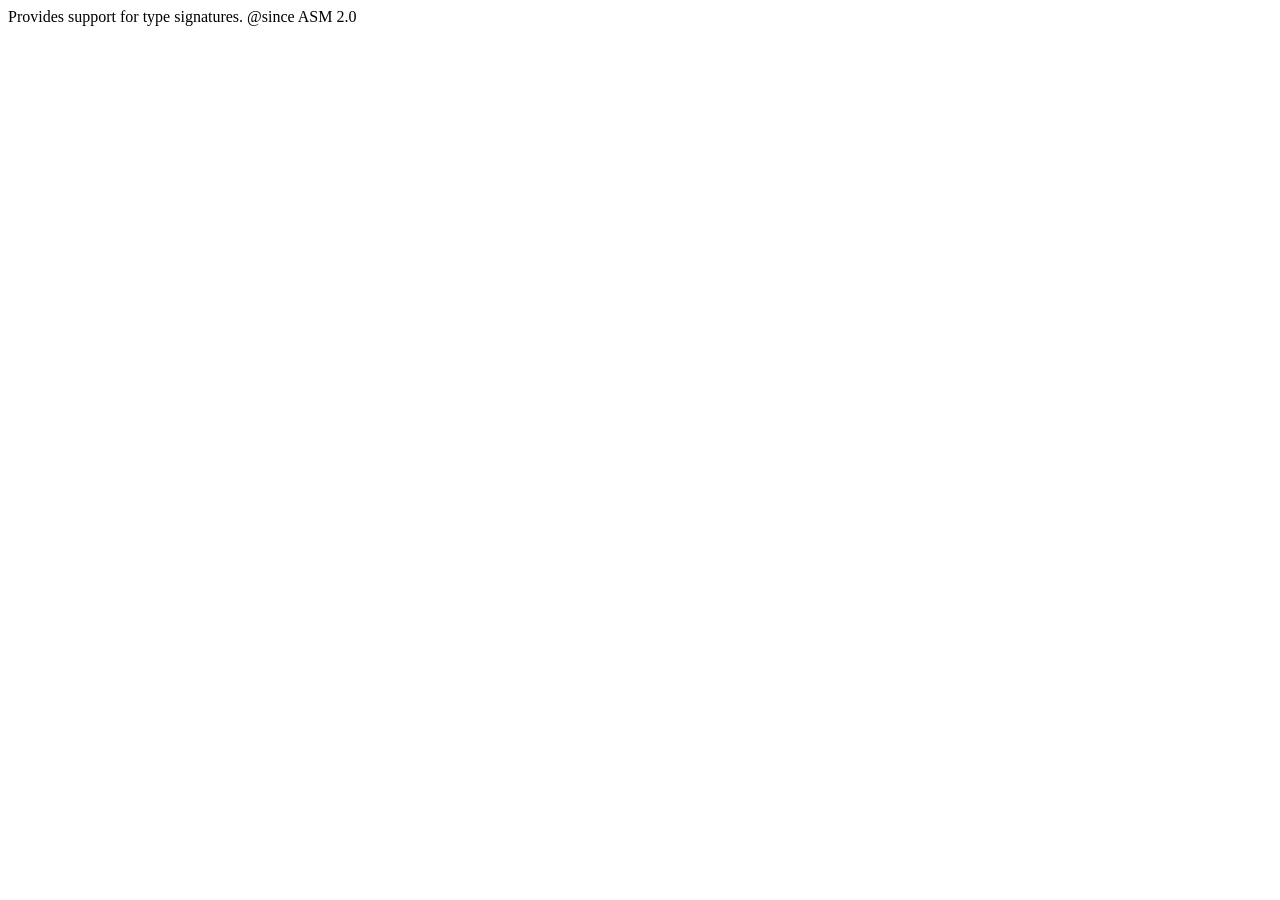
<file: source/src/main/java/thirdparty-src/org/jwebap/asm/signature/package.html>
<html>
<!--
 * ASM: a very small and fast Java bytecode manipulation framework
 * Copyright (c) 2000-2005 INRIA, France Telecom
 * All rights reserved.
 *
 * Redistribution and use in source and binary forms, with or without
 * modification, are permitted provided that the following conditions
 * are met:
 * 1. Redistributions of source code must retain the above copyright
 *    notice, this list of conditions and the following disclaimer.
 * 2. Redistributions in binary form must reproduce the above copyright
 *    notice, this list of conditions and the following disclaimer in the
 *    documentation and/or other materials provided with the distribution.
 * 3. Neither the name of the copyright holders nor the names of its
 *    contributors may be used to endorse or promote products derived from
 *    this software without specific prior written permission.
 *
 * THIS SOFTWARE IS PROVIDED BY THE COPYRIGHT HOLDERS AND CONTRIBUTORS "AS IS"
 * AND ANY EXPRESS OR IMPLIED WARRANTIES, INCLUDING, BUT NOT LIMITED TO, THE
 * IMPLIED WARRANTIES OF MERCHANTABILITY AND FITNESS FOR A PARTICULAR PURPOSE
 * ARE DISCLAIMED. IN NO EVENT SHALL THE COPYRIGHT OWNER OR CONTRIBUTORS BE
 * LIABLE FOR ANY DIRECT, INDIRECT, INCIDENTAL, SPECIAL, EXEMPLARY, OR
 * CONSEQUENTIAL DAMAGES (INCLUDING, BUT NOT LIMITED TO, PROCUREMENT OF
 * SUBSTITUTE GOODS OR SERVICES; LOSS OF USE, DATA, OR PROFITS; OR BUSINESS
 * INTERRUPTION) HOWEVER CAUSED AND ON ANY THEORY OF LIABILITY, WHETHER IN
 * CONTRACT, STRICT LIABILITY, OR TORT (INCLUDING NEGLIGENCE OR OTHERWISE)
 * ARISING IN ANY WAY OUT OF THE USE OF THIS SOFTWARE, EVEN IF ADVISED OF
 * THE POSSIBILITY OF SUCH DAMAGE.
-->
<body>
Provides support for type signatures.

@since ASM 2.0
</body>
</html>
</file>
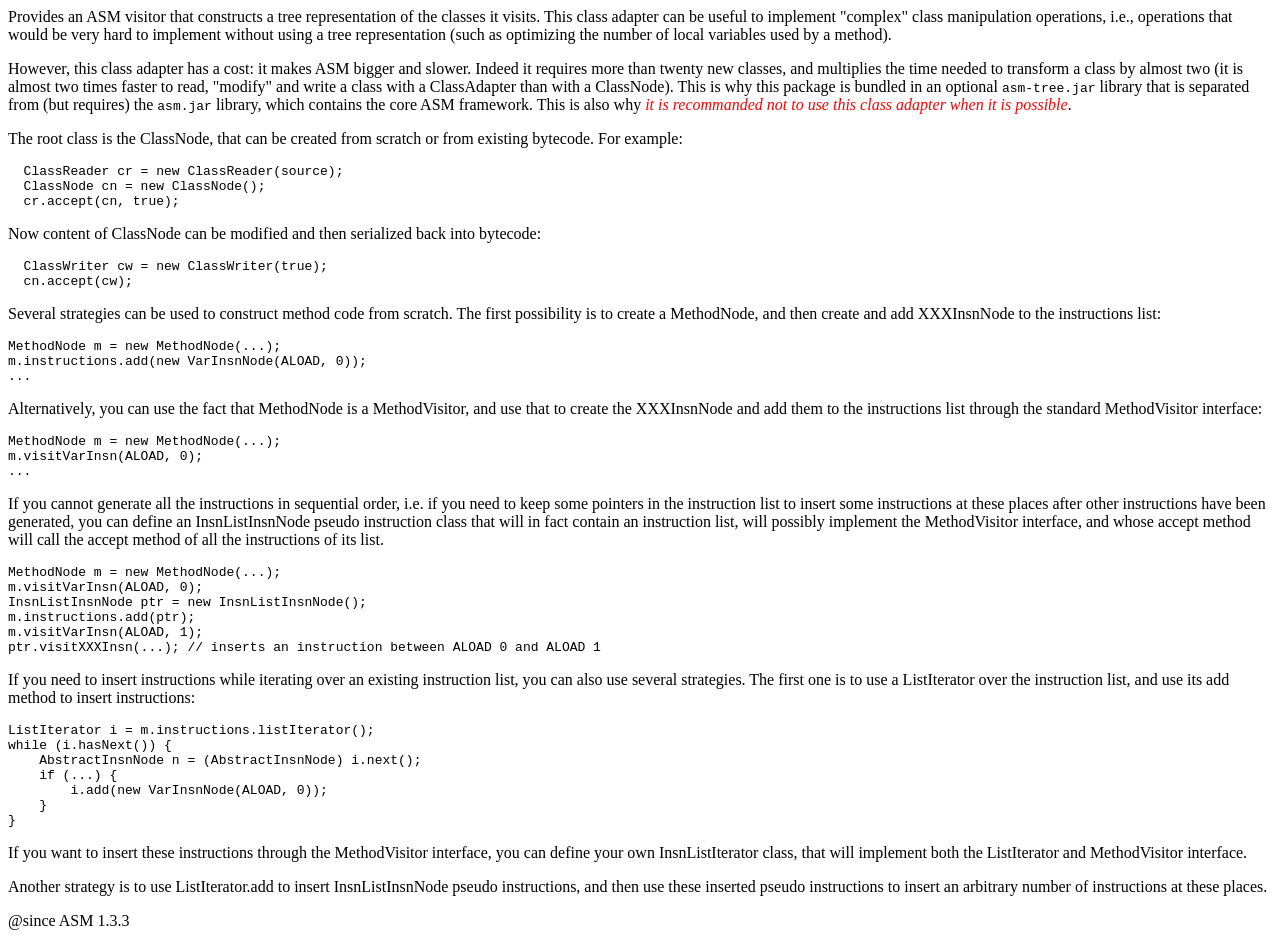
<file: source/src/main/java/thirdparty-src/org/jwebap/asm/tree/package.html>
<html>
<!--
 * ASM: a very small and fast Java bytecode manipulation framework
 * Copyright (c) 2000-2005 INRIA, France Telecom
 * All rights reserved.
 *
 * Redistribution and use in source and binary forms, with or without
 * modification, are permitted provided that the following conditions
 * are met:
 * 1. Redistributions of source code must retain the above copyright
 *    notice, this list of conditions and the following disclaimer.
 * 2. Redistributions in binary form must reproduce the above copyright
 *    notice, this list of conditions and the following disclaimer in the
 *    documentation and/or other materials provided with the distribution.
 * 3. Neither the name of the copyright holders nor the names of its
 *    contributors may be used to endorse or promote products derived from
 *    this software without specific prior written permission.
 *
 * THIS SOFTWARE IS PROVIDED BY THE COPYRIGHT HOLDERS AND CONTRIBUTORS "AS IS"
 * AND ANY EXPRESS OR IMPLIED WARRANTIES, INCLUDING, BUT NOT LIMITED TO, THE
 * IMPLIED WARRANTIES OF MERCHANTABILITY AND FITNESS FOR A PARTICULAR PURPOSE
 * ARE DISCLAIMED. IN NO EVENT SHALL THE COPYRIGHT OWNER OR CONTRIBUTORS BE
 * LIABLE FOR ANY DIRECT, INDIRECT, INCIDENTAL, SPECIAL, EXEMPLARY, OR
 * CONSEQUENTIAL DAMAGES (INCLUDING, BUT NOT LIMITED TO, PROCUREMENT OF
 * SUBSTITUTE GOODS OR SERVICES; LOSS OF USE, DATA, OR PROFITS; OR BUSINESS
 * INTERRUPTION) HOWEVER CAUSED AND ON ANY THEORY OF LIABILITY, WHETHER IN
 * CONTRACT, STRICT LIABILITY, OR TORT (INCLUDING NEGLIGENCE OR OTHERWISE)
 * ARISING IN ANY WAY OUT OF THE USE OF THIS SOFTWARE, EVEN IF ADVISED OF
 * THE POSSIBILITY OF SUCH DAMAGE.
-->
<body>
  
<p>  
Provides an ASM visitor that constructs a tree representation of the
classes it visits. This class adapter can be useful to implement "complex"
class manipulation operations, i.e., operations that would be very hard to
implement without using a tree representation (such as optimizing the number
of local variables used by a method).
</p>
  
<p>
However, this class adapter has a cost: it makes ASM bigger and slower. Indeed
it requires more than twenty new classes, and multiplies the time needed to
transform a class by almost two (it is almost two times faster to read, "modify"
and write a class with a ClassAdapter than with a ClassNode). This is why
this package is bundled in an optional <tt>asm-tree.jar</tt> library that
is separated from (but requires) the <tt>asm.jar</tt> library, which contains
the core ASM framework. This is also why <i><font color="red">it is recommanded
not to use this class adapter when it is possible</font></i>.
</p>

<p>
The root class is the ClassNode, that can be created from scratch or
from existing bytecode. For example:
</p>
  
<pre>
  ClassReader cr = new ClassReader(source);
  ClassNode cn = new ClassNode();
  cr.accept(cn, true);
</pre>

<p>  
Now content of ClassNode can be modified and then
serialized back into bytecode:
</p>

<pre>
  ClassWriter cw = new ClassWriter(true);
  cn.accept(cw);
</pre>  

<p>
Several strategies can be used to construct method code from scratch. The first
possibility is to create a MethodNode, and then create and add XXXInsnNode to 
the instructions list:
</p>

<pre>
MethodNode m = new MethodNode(...);
m.instructions.add(new VarInsnNode(ALOAD, 0));
...
</pre>

<p>
Alternatively, you can use the fact that MethodNode is a MethodVisitor, and use
that to create the XXXInsnNode and add them to the instructions list through
the standard MethodVisitor interface:
</p>

<pre>
MethodNode m = new MethodNode(...);
m.visitVarInsn(ALOAD, 0);
...
</pre>

<p>
If you cannot generate all the instructions in sequential order, i.e. if you 
need to keep some pointers in the instruction list to insert some instructions
at these places after other instructions have been generated, you can define
an InsnListInsnNode pseudo instruction class that will in fact contain an 
instruction list, will possibly implement the MethodVisitor interface, and whose
accept method will call the accept method of all the instructions of its list.
</p>

<pre>
MethodNode m = new MethodNode(...);
m.visitVarInsn(ALOAD, 0);
InsnListInsnNode ptr = new InsnListInsnNode();
m.instructions.add(ptr);
m.visitVarInsn(ALOAD, 1);
ptr.visitXXXInsn(...); // inserts an instruction between ALOAD 0 and ALOAD 1
</pre>

<p>
If you need to insert instructions while iterating over an existing instruction 
list, you can also use several strategies. The first one is to use a 
ListIterator over the instruction list, and use its add method to insert
instructions:
</p>

<pre>
ListIterator i = m.instructions.listIterator();
while (i.hasNext()) {
    AbstractInsnNode n = (AbstractInsnNode) i.next();
    if (...) {
        i.add(new VarInsnNode(ALOAD, 0));
    }
}
</pre>

<p>
If you want to insert these instructions through the MethodVisitor interface,
you can define your own InsnListIterator class, that will implement both the 
ListIterator and MethodVisitor interface.
</p>

<p>
Another strategy is to use ListIterator.add to insert InsnListInsnNode pseudo
instructions, and then use these inserted pseudo instructions to insert an 
arbitrary number of instructions at these places.
</p>

<p>  
@since ASM 1.3.3
</p>
    
</body>
</html>
</file>
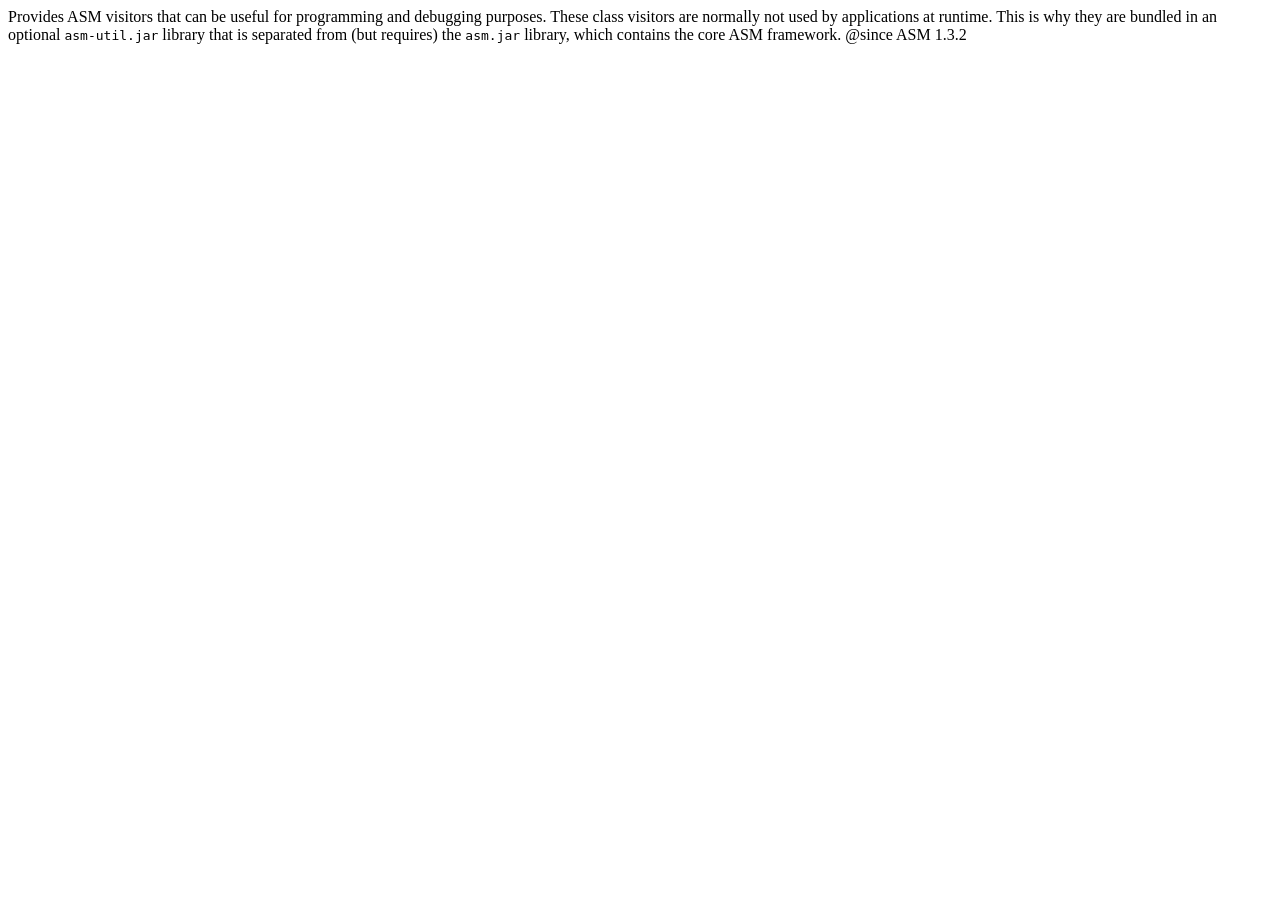
<file: source/src/main/java/thirdparty-src/org/jwebap/asm/util/package.html>
<html>
<!--
 * ASM: a very small and fast Java bytecode manipulation framework
 * Copyright (c) 2000-2005 INRIA, France Telecom
 * All rights reserved.
 *
 * Redistribution and use in source and binary forms, with or without
 * modification, are permitted provided that the following conditions
 * are met:
 * 1. Redistributions of source code must retain the above copyright
 *    notice, this list of conditions and the following disclaimer.
 * 2. Redistributions in binary form must reproduce the above copyright
 *    notice, this list of conditions and the following disclaimer in the
 *    documentation and/or other materials provided with the distribution.
 * 3. Neither the name of the copyright holders nor the names of its
 *    contributors may be used to endorse or promote products derived from
 *    this software without specific prior written permission.
 *
 * THIS SOFTWARE IS PROVIDED BY THE COPYRIGHT HOLDERS AND CONTRIBUTORS "AS IS"
 * AND ANY EXPRESS OR IMPLIED WARRANTIES, INCLUDING, BUT NOT LIMITED TO, THE
 * IMPLIED WARRANTIES OF MERCHANTABILITY AND FITNESS FOR A PARTICULAR PURPOSE
 * ARE DISCLAIMED. IN NO EVENT SHALL THE COPYRIGHT OWNER OR CONTRIBUTORS BE
 * LIABLE FOR ANY DIRECT, INDIRECT, INCIDENTAL, SPECIAL, EXEMPLARY, OR
 * CONSEQUENTIAL DAMAGES (INCLUDING, BUT NOT LIMITED TO, PROCUREMENT OF
 * SUBSTITUTE GOODS OR SERVICES; LOSS OF USE, DATA, OR PROFITS; OR BUSINESS
 * INTERRUPTION) HOWEVER CAUSED AND ON ANY THEORY OF LIABILITY, WHETHER IN
 * CONTRACT, STRICT LIABILITY, OR TORT (INCLUDING NEGLIGENCE OR OTHERWISE)
 * ARISING IN ANY WAY OUT OF THE USE OF THIS SOFTWARE, EVEN IF ADVISED OF
 * THE POSSIBILITY OF SUCH DAMAGE.
-->
<body>
Provides ASM visitors that can be useful for programming and
debugging purposes. These class visitors are normally not used by applications
at runtime. This is why they are bundled in an optional <tt>asm-util.jar</tt>
library that is separated from (but requires) the <tt>asm.jar</tt> library,
which contains the core ASM framework.

@since ASM 1.3.2
</body>
</html>
</file>
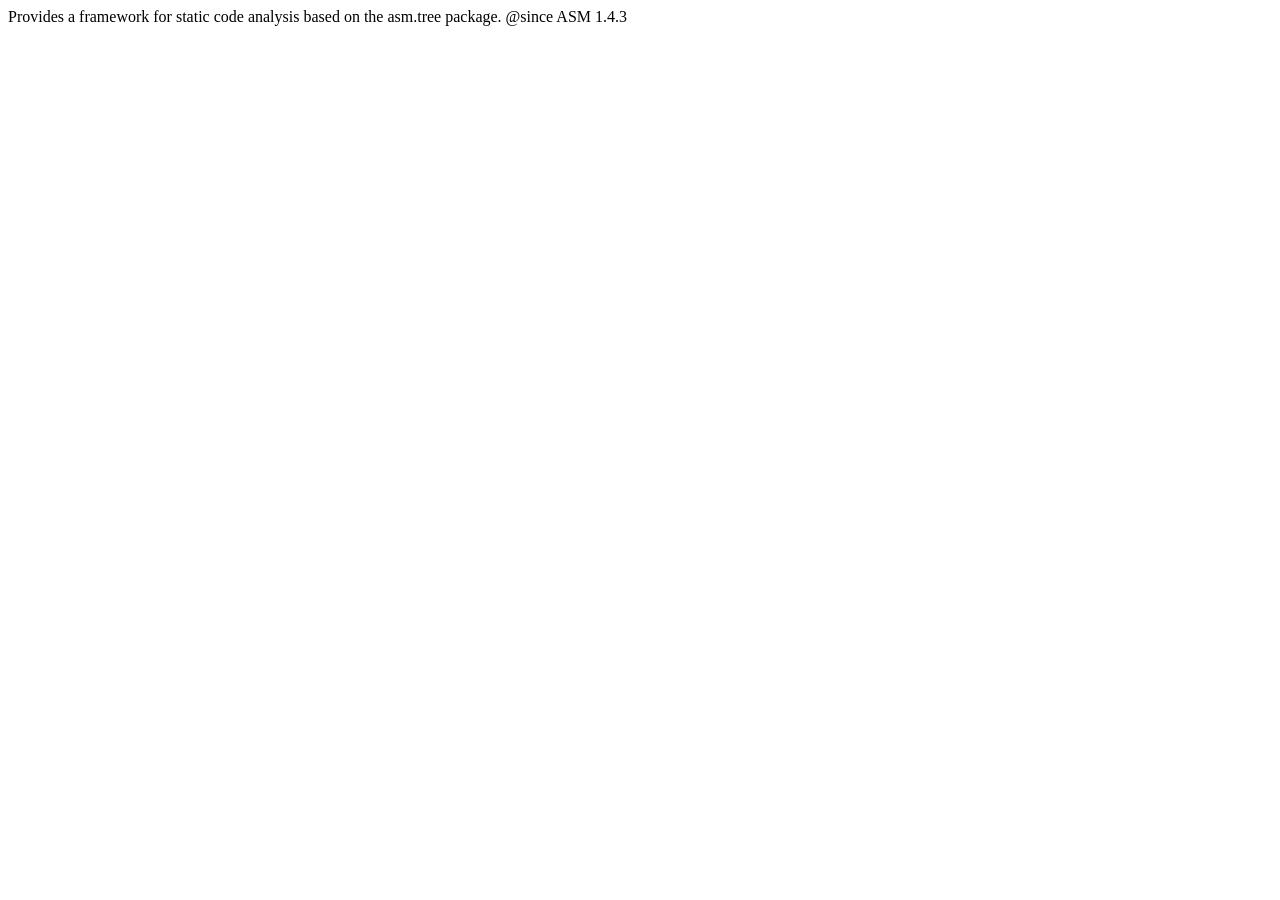
<file: source/src/main/java/thirdparty-src/org/jwebap/asm/tree/analysis/package.html>
<html>
<!--
 * ASM: a very small and fast Java bytecode manipulation framework
 * Copyright (c) 2000-2005 INRIA, France Telecom
 * All rights reserved.
 *
 * Redistribution and use in source and binary forms, with or without
 * modification, are permitted provided that the following conditions
 * are met:
 * 1. Redistributions of source code must retain the above copyright
 *    notice, this list of conditions and the following disclaimer.
 * 2. Redistributions in binary form must reproduce the above copyright
 *    notice, this list of conditions and the following disclaimer in the
 *    documentation and/or other materials provided with the distribution.
 * 3. Neither the name of the copyright holders nor the names of its
 *    contributors may be used to endorse or promote products derived from
 *    this software without specific prior written permission.
 *
 * THIS SOFTWARE IS PROVIDED BY THE COPYRIGHT HOLDERS AND CONTRIBUTORS "AS IS"
 * AND ANY EXPRESS OR IMPLIED WARRANTIES, INCLUDING, BUT NOT LIMITED TO, THE
 * IMPLIED WARRANTIES OF MERCHANTABILITY AND FITNESS FOR A PARTICULAR PURPOSE
 * ARE DISCLAIMED. IN NO EVENT SHALL THE COPYRIGHT OWNER OR CONTRIBUTORS BE
 * LIABLE FOR ANY DIRECT, INDIRECT, INCIDENTAL, SPECIAL, EXEMPLARY, OR
 * CONSEQUENTIAL DAMAGES (INCLUDING, BUT NOT LIMITED TO, PROCUREMENT OF
 * SUBSTITUTE GOODS OR SERVICES; LOSS OF USE, DATA, OR PROFITS; OR BUSINESS
 * INTERRUPTION) HOWEVER CAUSED AND ON ANY THEORY OF LIABILITY, WHETHER IN
 * CONTRACT, STRICT LIABILITY, OR TORT (INCLUDING NEGLIGENCE OR OTHERWISE)
 * ARISING IN ANY WAY OUT OF THE USE OF THIS SOFTWARE, EVEN IF ADVISED OF
 * THE POSSIBILITY OF SUCH DAMAGE.
-->
<body>
Provides a framework for static code analysis based on the asm.tree package.

@since ASM 1.4.3
</body>
</html>
</file>
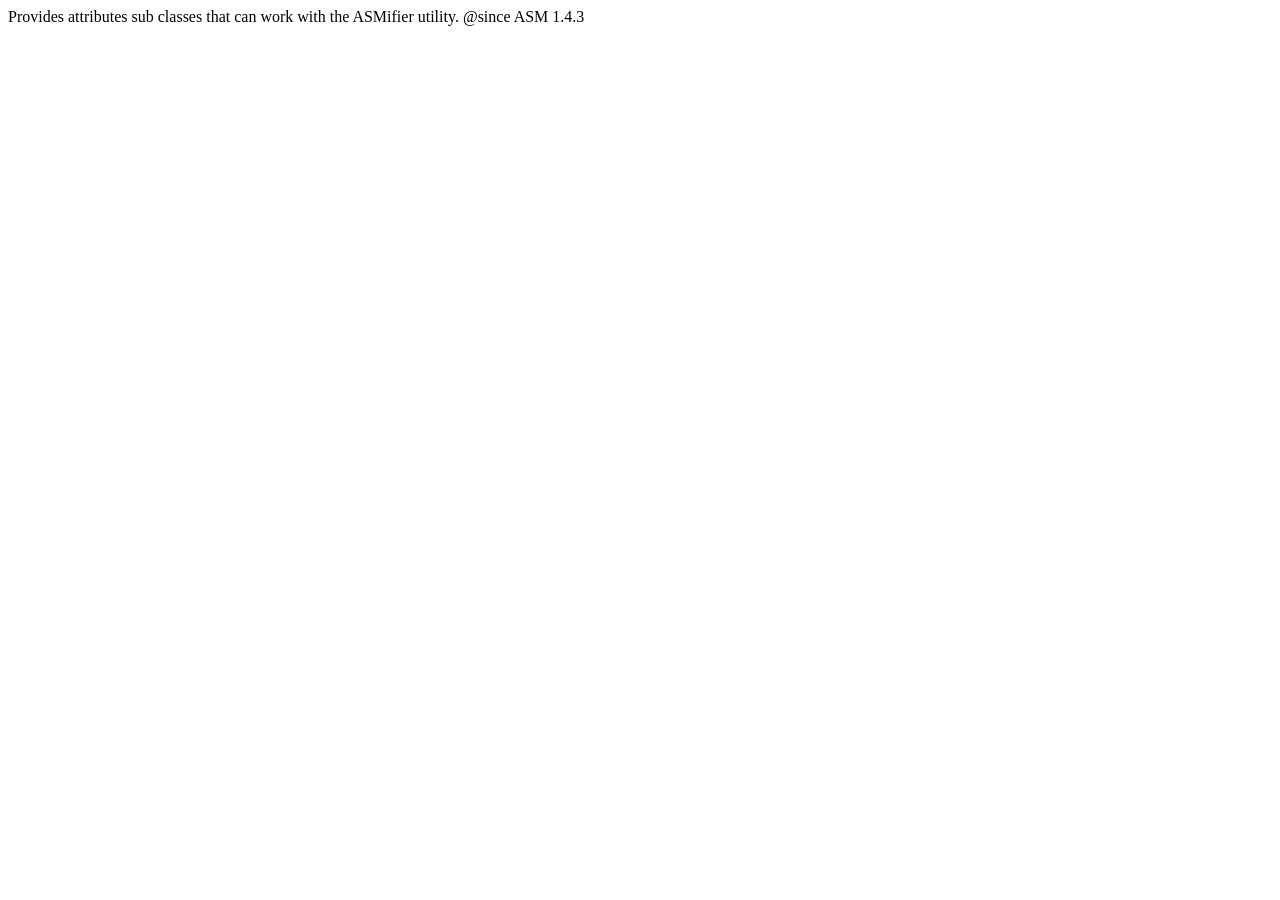
<file: source/src/main/java/thirdparty-src/org/jwebap/asm/util/attrs/package.html>
<html>
<!--
 * ASM: a very small and fast Java bytecode manipulation framework
 * Copyright (c) 2000-2005 INRIA, France Telecom
 * All rights reserved.
 *
 * Redistribution and use in source and binary forms, with or without
 * modification, are permitted provided that the following conditions
 * are met:
 * 1. Redistributions of source code must retain the above copyright
 *    notice, this list of conditions and the following disclaimer.
 * 2. Redistributions in binary form must reproduce the above copyright
 *    notice, this list of conditions and the following disclaimer in the
 *    documentation and/or other materials provided with the distribution.
 * 3. Neither the name of the copyright holders nor the names of its
 *    contributors may be used to endorse or promote products derived from
 *    this software without specific prior written permission.
 *
 * THIS SOFTWARE IS PROVIDED BY THE COPYRIGHT HOLDERS AND CONTRIBUTORS "AS IS"
 * AND ANY EXPRESS OR IMPLIED WARRANTIES, INCLUDING, BUT NOT LIMITED TO, THE
 * IMPLIED WARRANTIES OF MERCHANTABILITY AND FITNESS FOR A PARTICULAR PURPOSE
 * ARE DISCLAIMED. IN NO EVENT SHALL THE COPYRIGHT OWNER OR CONTRIBUTORS BE
 * LIABLE FOR ANY DIRECT, INDIRECT, INCIDENTAL, SPECIAL, EXEMPLARY, OR
 * CONSEQUENTIAL DAMAGES (INCLUDING, BUT NOT LIMITED TO, PROCUREMENT OF
 * SUBSTITUTE GOODS OR SERVICES; LOSS OF USE, DATA, OR PROFITS; OR BUSINESS
 * INTERRUPTION) HOWEVER CAUSED AND ON ANY THEORY OF LIABILITY, WHETHER IN
 * CONTRACT, STRICT LIABILITY, OR TORT (INCLUDING NEGLIGENCE OR OTHERWISE)
 * ARISING IN ANY WAY OUT OF THE USE OF THIS SOFTWARE, EVEN IF ADVISED OF
 * THE POSSIBILITY OF SUCH DAMAGE.
-->
<body>
Provides attributes sub classes that can work with the ASMifier utility.

@since ASM 1.4.3
</body>
</html>
</file>
<file: comment/web site/css/styles.css>
#link {
	border:0px solid #6C6a6A;
	border-bottom:0px;
	color: #ffffef;
	background: #404040;
	padding-right:1em; 
	padding-bottom:0.5em; 
}
#link a{
	color: #ffffef;
	text-decoration: none;
}
#link a:hover{
	text-decoration: underline;
}
#header {
background: #404040;
border:1px solid #6C6a6A;
border-top:0px;
color: #ffffef;
height:10em;text-align:bottom;
padding-left:0.4em;
padding-top:1em;
 
}

#haut {
background:#6C6a6A;
height:8px;
border-bottom:1px solid #636161;
position: relative;
top: 5px;
}

#header label{
font-size:2em;
}
#subtitle {
	font-size: 0.6em;
	color:#bbb;
	text-align:top; 
	margin-top:0.5em;
	margin-bottom:2em;
}
#centre {
	border:1px solid #6C6a6A;
	border-bottom:0;
	color:#333333;
	padding:1.5em;
	background-color: #FFFFFF;
	position: relative;
    top: 10px;
        
}

#conteneur {
background-color:#fafafa;
margin:0em 1%;
min-width:60em;
position:absolute;
width:80%;
}




#pied {
border:1px solid #202020;
border-top:0;
padding:0.5em;
text-align:right;
}

.menuhaut {
font-size:1em;
list-style-type:none;
margin:0;
padding:0;
}

.menuhaut a {
color:#fafafa;
margin:0 0.4em;
text-decoration:none;
}

.menuhaut a:hover {
color:#FF0;
text-decoration:none;
}

.menuhaut li {
border-right:1px solid #fff;
display:inline;
float:left;
margin:0;
padding:0.6em 10px;
}

a {
color:#333333;
text-decoration: underline;
}

body {
background-color:#ffffff;
font-family:Verdana, Arial, Helvetica, sans-serif;
font-size:0.75em;
background: #6C7C8B url("../images/background.png") repeat-x;
}

h1 {
font-size:1.6em;
margin:0.5em 0.5em 1em 0;
}

h2 {
font-size:1.2em;
margin:0.8em 0.5em 0.3em 0.6em;
}

h3 {
font-size:1.1em;
margin:0.8em 0.5em 0.3em 0.8em;
}

h4 {
font-size:1em;
margin:0.7em 0.5em 0.3em 1em;
}

h5 {
font-size:0.9em;
margin:0.6em 0.5em 0.2em 1.5em;
}

p {
margin:1px 0.5em 0.5em 1.5em;
}
pre {
	font-family: "Courier New", Courier, mono;
	background-color: #CCCCCC;
	font-size: 12px;
	padding: 10px;


}

.screenshot {
	width: 90%;
	border: 0;
}
</file>
